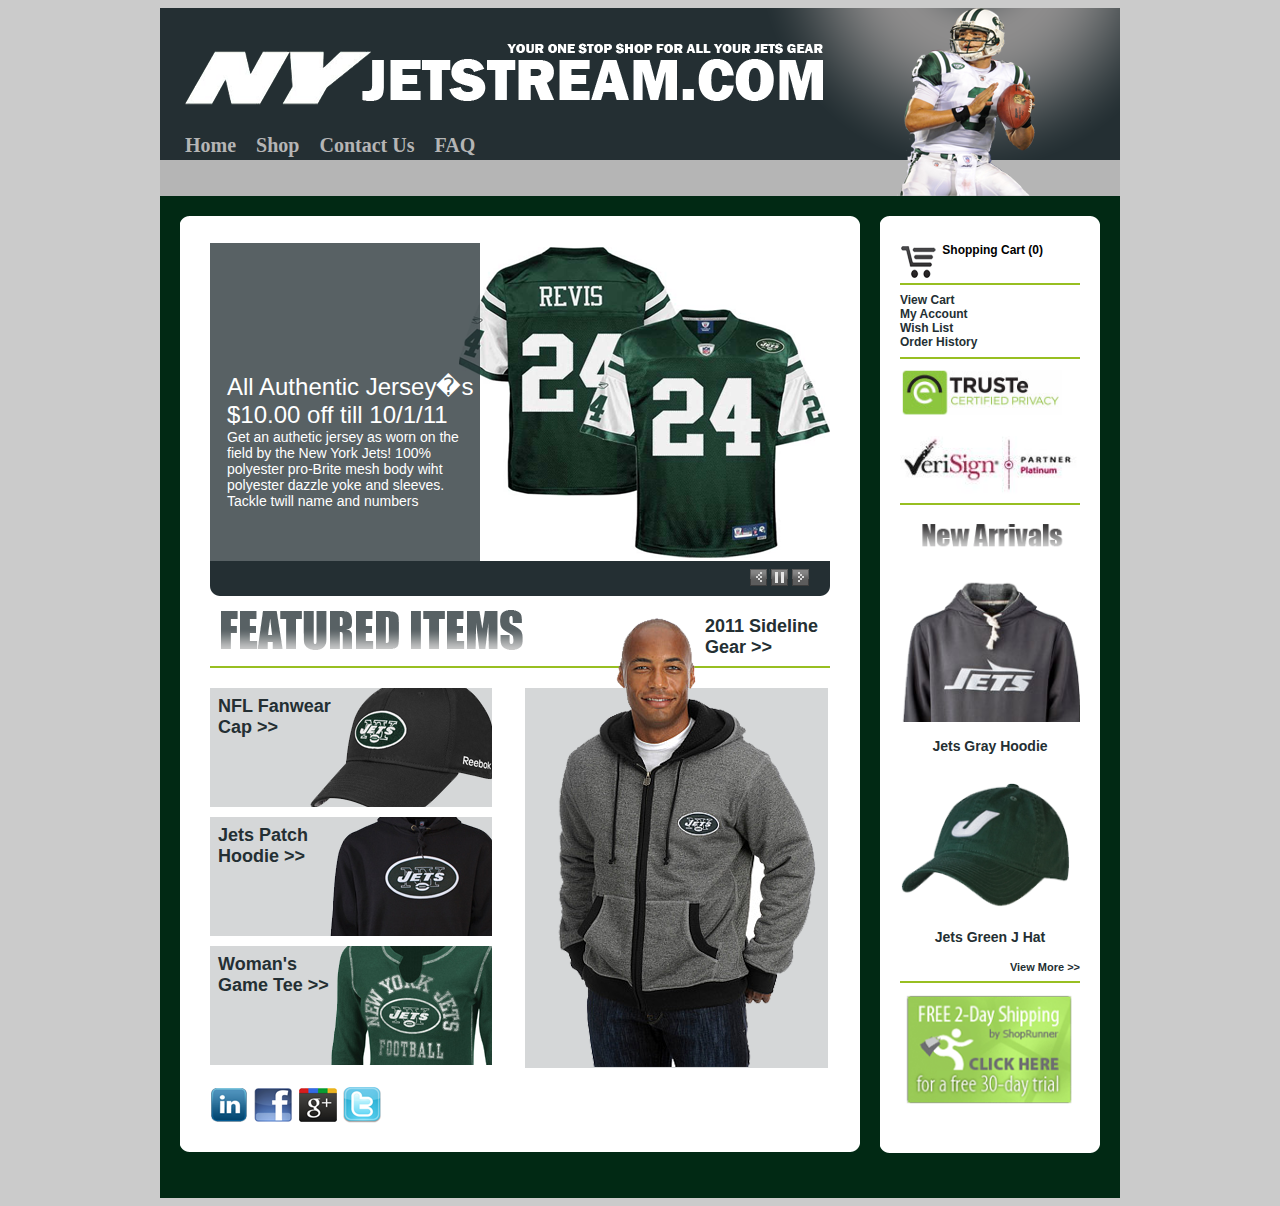
<file: index.html>
<?xml version="1.0" encoding="UTF-8"?>
<!DOCTYPE html PUBLIC "-//W3C//DTD XHTML 1.0 Transitional//EN"
"http://www.w3.org/TR/xhtml1/DTD/xhtml1-transitional.dtd">
<html xmlns="http://www.w3.org/1999/xhtml" xml:lang="en" lang="en">
<head>
  <meta NAME="Generator" CONTENT="EditPlus">
  <meta NAME="Author" CONTENT="">
  <meta NAME="Keywords" CONTENT="">
  <meta NAME="Description" CONTENT="">
  <link rel="stylesheet" href="css/style.css">
  <title>Jets Stream</title>
   <script type="text/javascript">
		function showsubmenu(id){
		submenu = document.getElementById('s'+id);
		for(i=1;i<=3;i++){
			if(i==id){
				submenu.style.display="inline";
			}
			else {
				document.getElementById('s'+i).style.display="none";
			}
		}
		}
		
		
		function donotshowsubmenu(id){
		submenu = document.getElementById('s'+id);
		for(i=1;i<=3;i++){
			if(i==id){
				submenu.style.display="none";
			}
			else {
				document.getElementById('s'+i).style.display="none";
			}
		}
		}		
	</script>
  
  
</head>

	<body bgcolor="cbcbcb">
		<div id="main">
			<!-- header -->
			<div id="header">
				<div id="title">
					<div id="logo"><img src="images/ny.png" /></div>
					<div id="menu">
						<div class="left10 fleft"><a href="#">Home</a></div>
						<div class="left10 fleft"><a href="#" onmouseover="javascript:showsubmenu(1)" onmouseout="javascript:donotshowsubmenu(1)">Shop</a></div>
						<div class="left10 fleft"><a href="page_6.html">Contact Us</a></div>
						<div class="left10 fleft"><a href="page_7.html">FAQ</a></div>
					</div>
				</div>
				<div id="subtitle">
					<div id="s1">
						<div id="arrow" onmouseover="javascript:showsubmenu(1)" onmouseout="javascript:donotshowsubmenu(1)"><img src="images/arrow.png" /></a></div>
						<div class="left10 fleft submenuHeight" onmouseover="javascript:showsubmenu(1)" onmouseout="javascript:donotshowsubmenu(1)"><a href="page_3.html" >Tees</a></div>
						<div class="left10 fleft submenuHeight"onmouseover="javascript:showsubmenu(1)" onmouseout="javascript:donotshowsubmenu(1)"><a href="page_2.html">Jerseys</a></div>
						<div class="left10 fleft submenuHeight"onmouseover="javascript:showsubmenu(1)" onmouseout="javascript:donotshowsubmenu(1)"><a href="page_4.html">Sweatshirts</a></div>
						<div class="left10 fleft submenuHeight"onmouseover="javascript:showsubmenu(1)" onmouseout="javascript:donotshowsubmenu(1)"><a href="page_5.html">Outerwear</a></div>
					</div>
				</div>
			</div>
			<!-- End header -->
			<!-- Begin Content -->
			<div id="content">
				<div class="mainTop"></div>
				
				<!-- Begin Panel -->
				<div id="panel">
					<div id="panelDesc"><img class="z1" src="images/pbl.png" /a>
						<div id="panelDescText"> All Authentic Jersey�s $10.00 off till 10/1/11<br>
						<span class="arial12">Get an authetic jersey as worn on the field by the New York Jets!  100% polyester pro-Brite mesh body wiht polyester dazzle yoke and sleeves.  Tackle twill name and numbers</span></div>
					</div>
					<div id="panelPicture"><img  src="images/jersey.png" /a></div>
					<div id="panelNavigation"><img src="images/plbc.png" /a>
						<div id="panelNavigationButton"><img src="images/nav.png" /a></div>
					</div>
				</div>
				<!-- End Panel -->
				
				<!-- Begin Content -->
				<div id="featured">
					<div id=""><img src="images/feat.png" /a></div>
				</div>
				<div id="mainLeft">
					<div id="mainItem"><img src="images/featured.png" /></div>
					<div id="mainDesc"><a href="#">2011 Sideline Gear >></a></div>
					<div class="itemPosition"><img src="images/item1.png" />
						<div class="itemDesc"><a href="#">NFL Fanwear Cap >></a></div>
					</div>
					<div class="itemPosition"><img src="images/item2.png" />
						<div class="itemDesc"><a href="#">Jets Patch Hoodie >></a></div>
					</div>
					<div class="itemPosition"><img src="images/item3.png" />
						<div class="itemDesc"><a href="#">Woman's Game Tee >></a></div>
					</div>
				</div>
				<div id="mainRight"></div>
				<div class="clear"></div>
				<div class="mart30"><img src="images/social.png" /a></div>
				<!-- End Featured -->
				
				<!-- Begin Content Footer -->
				<div id="mainFooter">
					<div class="footerRight"></div>
				</div>
				<!-- End Content Footer -->
				
			</div><!-- End Content -->
			
			<!-- Begin Sidebar -->
			<div id="sidebar">
				<div class="mainTop"></div>
				<div id="sidebarContent">
					<div id="shopping" class="martb10"><img src="images/cart.png" /a>  Shopping Cart (0)</div>
					<div class="borderGreen pad10"> 
						<a href="#">View Cart</a><br>
						<a href="#">My Account</a><br>
						<a href="#">Wish List</a><br>
						<a href="#">Order History</a><br>
					</div>
					<div class="pad10"><img class="w180" src="images/truste.png" /a></div>
					<div class="borderGreenBottom pad10"><img class="w180" src="images/verisign.png" /a></div>
					<div class="pad10"><img class="w180" src="images/newarr.png" /a></div>
					<div class="pad10"><img class="w180" src="images/sideitem1.png" /a></div>
					<div class="pad10 arial14"><a href="#">Jets Gray Hoodie</a></div>
					<div class="pad10"><img class="w180" src="images/sideitem2.png" /a></div>
					<div class="pad10 arial14"><a href="#">Jets Green J Hat</a></div>
					<div class="pad10 borderGreenBottom arial11"><a href="#">View More >></a></div>
					<div class="pad10"><img class="w180" src="images/shipping.png" /a></div>
				</div>
			</div>
			<!-- End Sidebar -->
			
			<!-- Begin Sidebar Footer -->
			<div id="sidebarFooter">
				<div class="footerRight"></div>
			</div> 
			<!-- Begin Sidebar Footer -->
			
			<!-- End content -->
		</div> <!-- End Main -->
	</body>
</html>
</file>
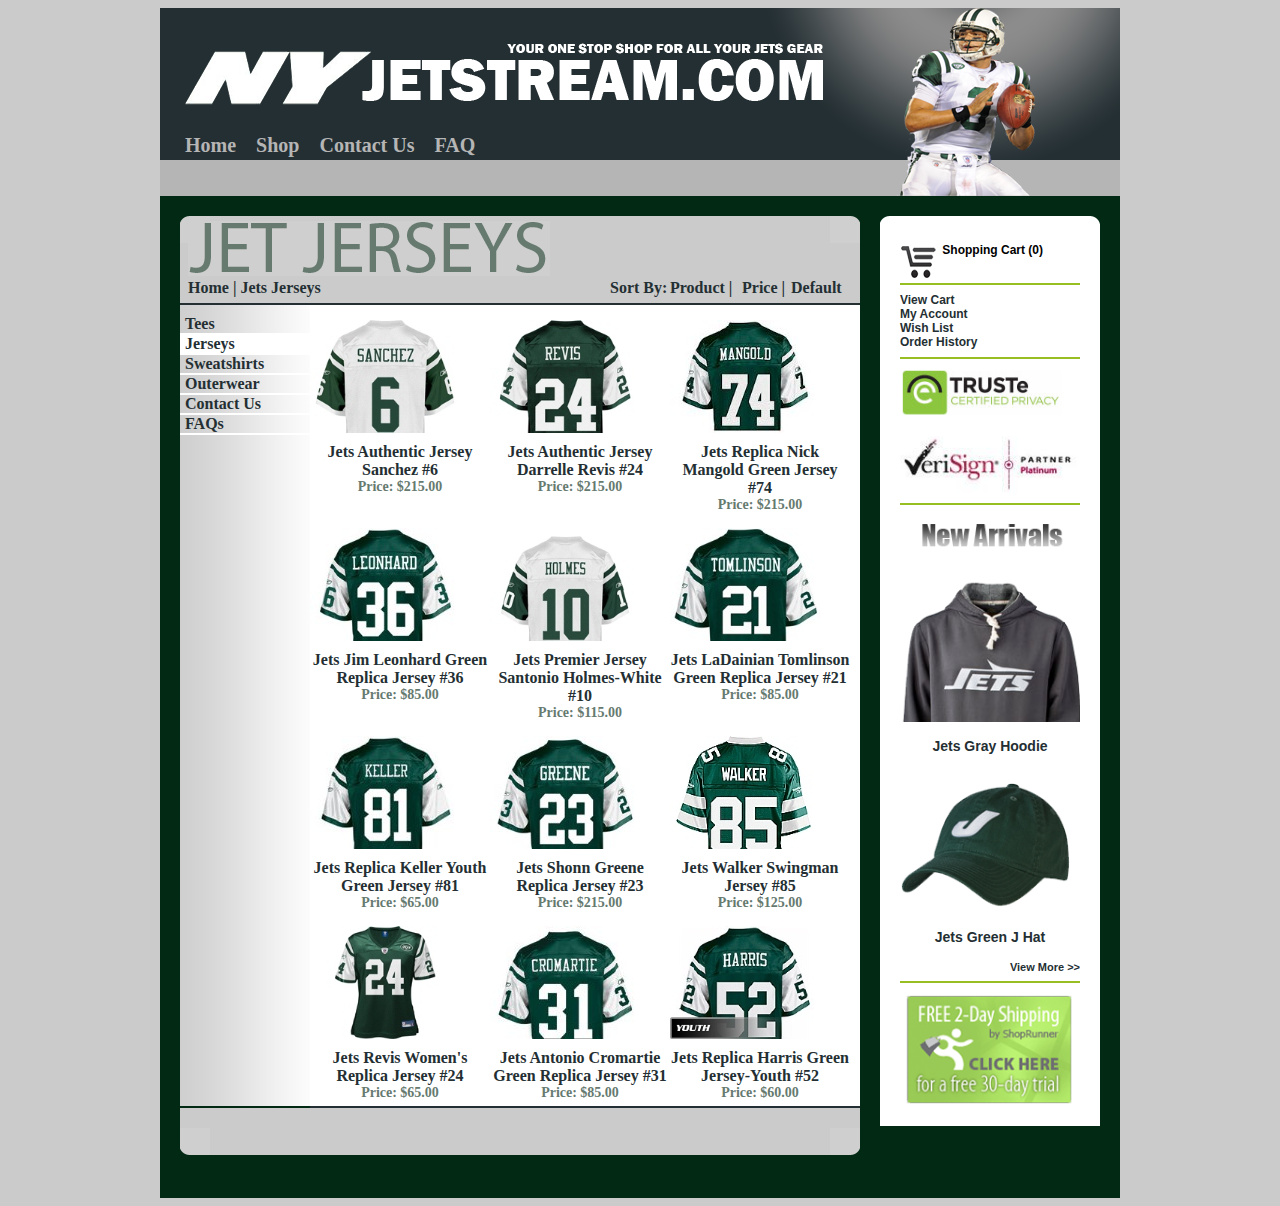
<file: page_2.html>
<?xml version="1.0" encoding="UTF-8"?>
<!DOCTYPE html PUBLIC "-//W3C//DTD XHTML 1.0 Transitional//EN"
"http://www.w3.org/TR/xhtml1/DTD/xhtml1-transitional.dtd">
<html xmlns="http://www.w3.org/1999/xhtml" xml:lang="en" lang="en">
<head>
  <meta NAME="Generator" CONTENT="EditPlus">
  <meta NAME="Author" CONTENT="">
  <meta NAME="Keywords" CONTENT="">
  <meta NAME="Description" CONTENT="">
  <link rel="stylesheet" href="css/style.css">
  <title>Jets Jerseys</title>
   <script type="text/javascript">
		function showsubmenu(id){
		submenu = document.getElementById('s'+id);
		for(i=1;i<=3;i++){
			if(i==id){
				submenu.style.display="inline";
			}
			else {
				document.getElementById('s'+i).style.display="none";
			}
		}
		}
		
		
		function donotshowsubmenu(id){
		submenu = document.getElementById('s'+id);
		for(i=1;i<=3;i++){
			if(i==id){
				submenu.style.display="none";
			}
			else {
				document.getElementById('s'+i).style.display="none";
			}
		}
		}		
	</script>
  
</head>

	<body bgcolor="cbcbcb">
		<div id="main">
			<!-- header -->
			<div id="header">
				<div id="title">
					<div id="logo"><img src="images/ny.png" /></div>
					<div id="menu">
						<div class="left10 fleft"><a href="index.html">Home</a></div>
						<div class="left10 fleft"><a href="#" onmouseover="javascript:showsubmenu(1)" onmouseout="javascript:donotshowsubmenu(1)">Shop</a></div>
						<div class="left10 fleft"><a href="page_6.html">Contact Us</a></div>
						<div class="left10 fleft"><a href="page_7.html">FAQ</a></div>
					</div>
				</div>
				<div id="subtitle">
					<div id="s1">
						<div id="arrow" onmouseover="javascript:showsubmenu(1)" onmouseout="javascript:donotshowsubmenu(1)"><img src="images/arrow.png" /></a></div>
						<div class="left10 fleft submenuHeight" onmouseover="javascript:showsubmenu(1)" onmouseout="javascript:donotshowsubmenu(1)"><a href="page_3.html" >Tees</a></div>
						<div class="left10 fleft submenuHeight"onmouseover="javascript:showsubmenu(1)" onmouseout="javascript:donotshowsubmenu(1)"><a href="page_2.html">Jerseys</a></div>
						<div class="left10 fleft submenuHeight"onmouseover="javascript:showsubmenu(1)" onmouseout="javascript:donotshowsubmenu(1)"><a href="page_4.html">Sweatshirts</a></div>
						<div class="left10 fleft submenuHeight"onmouseover="javascript:showsubmenu(1)" onmouseout="javascript:donotshowsubmenu(1)"><a href="page_5.html">Outerwear</a></div>
					</div>
				</div>
			</div>
			<!-- End header -->
			<!-- Begin Content -->
			<div id="pageContents">
				<div id="pageTop">
					<div class="cornerRightTop"></div>
				</div>
				<!-- Begin Title -->
				<div id="pageHeader">
					<div id="pageTitle"><img src="images/jerseyTitle.png" /></div>
					<div id="pageBC"><a href="index.html">Home</a> | Jets Jerseys</div>
					<div id="sort">Sort By:
						<div id="productSort"><a href="#">Product |</a></div>
						<div id="priceSort"><a href="#">Price |</a></div>
						<div id="defaultSort"><a href="#">Default</a></div>
					</div>
				</div>
				<!-- End Title -->
							
				<!-- Begin Left Menu -->
				<div id="pageLeft">
					<div class="pageButton margTop"><a href="page_3.html">Tees</a></div>
					<div class="pageButtonSelected"><a href="page_2.html">Jerseys</a></div>
					<div class="pageButton"><a href="page_4.html">Sweatshirts</a></div>
					<div class="pageButton"><a href="page_5.html">Outerwear</a></div>
					<div class="pageButton"><a href="page_6.html">Contact Us</a></div>
					<div class="pageButton"><a href="page_7.html">FAQs</a></div>
				</div>
				<!-- End Left Menu -->
				
				<!-- Begin Featured -->
				<div id="pageRight">
					<div class="pageItems"><img src="images/jersey1.jpg" /></div>
					<div class="pageItems"><img src="images/jersey2.jpg" /></div>
					<div class="pageItems"><img src="images/jersey3.jpg" /></div>
						<div class="clear"></div>
					<div class="pageItemsText">Jets Authentic Jersey Sanchez #6<br><span class="pageItemsTextGreen">Price: $215.00</span></div>
					<div class="pageItemsText">Jets Authentic Jersey Darrelle Revis #24<br><span class="pageItemsTextGreen">Price: $215.00</span></div>
					<div class="pageItemsText">Jets Replica Nick Mangold Green Jersey #74<br><span class="pageItemsTextGreen">Price: $215.00</span></div>
						<div class="clear"></div>
					<div class="pageItems"><img src="images/jersey4.jpg" /></div>
					<div class="pageItems"><img src="images/jersey5.jpg" /></div>
					<div class="pageItems"><img src="images/jersey6.jpg" /></div>
						<div class="clear"></div>
					<div class="pageItemsText">Jets Jim Leonhard Green Replica Jersey #36<br><span class="pageItemsTextGreen">Price: $85.00</span></div>
					<div class="pageItemsText">Jets Premier Jersey Santonio Holmes-White #10<br><span class="pageItemsTextGreen">Price: $115.00</span></div>
					<div class="pageItemsText">Jets LaDainian Tomlinson Green Replica Jersey  #21<br><span class="pageItemsTextGreen">Price: $85.00</span></div>
						<div class="clear"></div>
					<div class="pageItems"><img src="images/jersey7.jpg" /></div>
					<div class="pageItems"><img src="images/jersey8.jpg" /></div>
					<div class="pageItems"><img src="images/jersey9.jpg" /></div>
						<div class="clear"></div>
					<div class="pageItemsText">Jets Replica Keller Youth Green Jersey #81<br><span class="pageItemsTextGreen">Price: $65.00</span></div>
					<div class="pageItemsText">Jets Shonn Greene Replica Jersey #23<br><span class="pageItemsTextGreen">Price: $215.00</span></div>
					<div class="pageItemsText">Jets Walker Swingman Jersey #85<br><span class="pageItemsTextGreen">Price: $125.00</span></div>
						<div class="clear"></div>
					<div class="pageItems"><img src="images/jersey10.jpg" /></div>
					<div class="pageItems"><img src="images/jersey11.jpg" /></div>
					<div class="pageItems"><img src="images/jersey12.jpg" /></div>
						<div class="clear"></div>
					<div class="pageItemsText">Jets Revis Women's Replica Jersey  #24<br><span class="pageItemsTextGreen">Price: $65.00</span></div>
					<div class="pageItemsText">Jets Antonio Cromartie Green Replica Jersey  #31<br><span class="pageItemsTextGreen">Price: $85.00</span></div>
					<div class="pageItemsText">Jets Replica Harris Green Jersey-Youth  #52<br><span class="pageItemsTextGreen">Price: $60.00</span></div>
						<div class="clear"></div>
				</div>
				<!-- Begin Featured -->
				<!-- Begin Sidebar Footer -->
				<div id="pageBottom">
					<div class="cornerRightBottom"></div>
				</div>
				<!-- Begin Sidebar Footer -->
				
			</div>	
			<!-- End Content -->
			
			
			<!-- Begin Sidebar -->
			<div id="sidebar">
					<div class="mainTop"></div>
					<div id="sidebarContent">
						<div id="shopping" class="martb10"><img src="images/cart.png" /a>  Shopping Cart (0)</div>
						<div class="borderGreen pad10"> 
							<a href="#">View Cart</a><br>
							<a href="#">My Account</a><br>
							<a href="#">Wish List</a><br>
							<a href="#">Order History</a><br>
						</div>
						<div class="pad10"><img class="w180" src="images/truste.png" /a></div>
						<div class="borderGreenBottom pad10"><img class="w180" src="images/verisign.png" /a></div>
						<div class="pad10"><img class="w180" src="images/newarr.png" /a></div>
						<div class="pad10"><img class="w180" src="images/sideitem1.png" /a></div>
						<div class="pad10 arial14"><a href="#">Jets Gray Hoodie</a></div>
						<div class="pad10"><img class="w180" src="images/sideitem2.png" /a></div>
						<div class="pad10 arial14"><a href="#">Jets Green J Hat</a></div>
						<div class="pad10 borderGreenBottom arial11"><a href="#">View More >></a></div>
						<div class="pad10"><img class="w180" src="images/shipping.png" /a></div>
					</div>
			</div>
			<!-- End Sidebar -->
			

			
			<!-- End content -->
			
		</div> <!-- End Main -->
	</body>
</html>
</file>
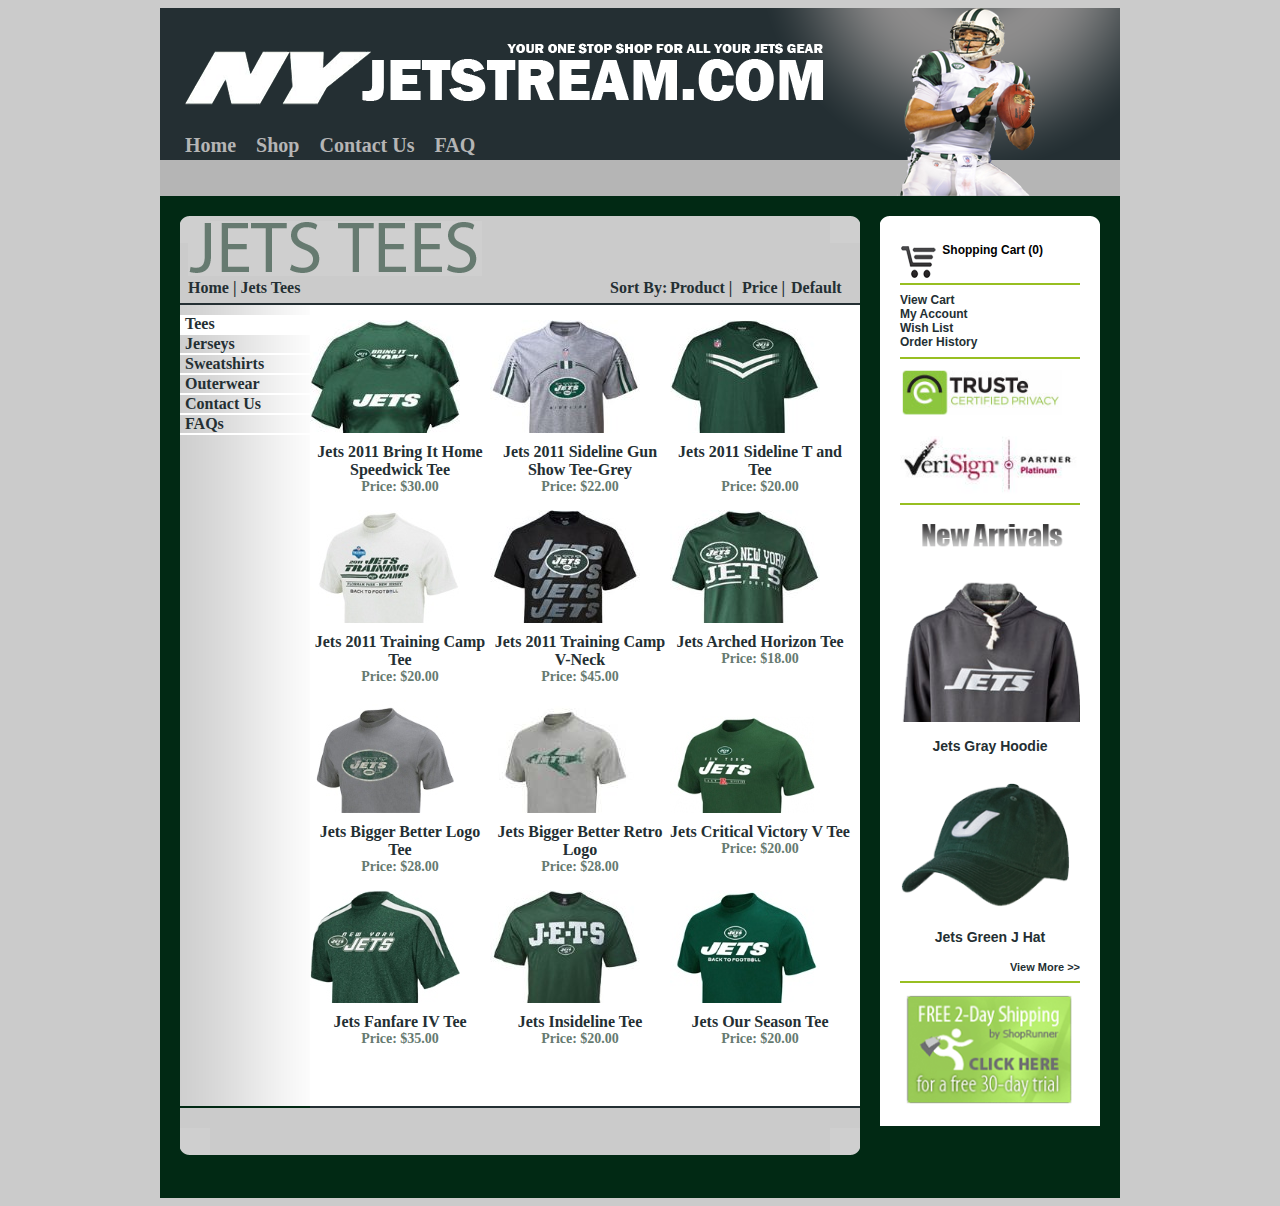
<file: page_3.html>
<?xml version="1.0" encoding="UTF-8"?>
<!DOCTYPE html PUBLIC "-//W3C//DTD XHTML 1.0 Transitional//EN"
"http://www.w3.org/TR/xhtml1/DTD/xhtml1-transitional.dtd">
<html xmlns="http://www.w3.org/1999/xhtml" xml:lang="en" lang="en">
<head>
  <meta NAME="Generator" CONTENT="EditPlus">
  <meta NAME="Author" CONTENT="">
  <meta NAME="Keywords" CONTENT="">
  <meta NAME="Description" CONTENT="">
  <link rel="stylesheet" href="css/style.css">
  <title>Jets Tees</title>
  <script type="text/javascript">
		function showsubmenu(id){
		submenu = document.getElementById('s'+id);
		for(i=1;i<=3;i++){
			if(i==id){
				submenu.style.display="inline";
			}
			else {
				document.getElementById('s'+i).style.display="none";
			}
		}
		}
		
		
		function donotshowsubmenu(id){
		submenu = document.getElementById('s'+id);
		for(i=1;i<=3;i++){
			if(i==id){
				submenu.style.display="none";
			}
			else {
				document.getElementById('s'+i).style.display="none";
			}
		}
		}		
	</script>

</head>

	<body bgcolor="cbcbcb">
		<div id="main">
			<!-- header -->
			<div id="header">
				<div id="title">
					<div id="logo"><img src="images/ny.png" /></div>
					<div id="menu">
						<div class="left10 fleft"><a href="index.html">Home</a></div>
						<div class="left10 fleft"><a href="#" onmouseover="javascript:showsubmenu(1)" onmouseout="javascript:donotshowsubmenu(1)">Shop</a></div>
						<div class="left10 fleft"><a href="page_6.html">Contact Us</a></div>
						<div class="left10 fleft"><a href="page_7.html">FAQ</a></div>
					</div>
				</div>
				<div id="subtitle">
					<div id="s1">
						<div id="arrow" onmouseover="javascript:showsubmenu(1)" onmouseout="javascript:donotshowsubmenu(1)"><img src="images/arrow.png" /></a></div>
						<div class="left10 fleft submenuHeight" onmouseover="javascript:showsubmenu(1)" onmouseout="javascript:donotshowsubmenu(1)"><a href="page_3.html" >Tees</a></div>
						<div class="left10 fleft submenuHeight"onmouseover="javascript:showsubmenu(1)" onmouseout="javascript:donotshowsubmenu(1)"><a href="page_2.html">Jerseys</a></div>
						<div class="left10 fleft submenuHeight"onmouseover="javascript:showsubmenu(1)" onmouseout="javascript:donotshowsubmenu(1)"><a href="page_4.html">Sweatshirts</a></div>
						<div class="left10 fleft submenuHeight"onmouseover="javascript:showsubmenu(1)" onmouseout="javascript:donotshowsubmenu(1)"><a href="page_5.html">Outerwear</a></div>
					</div>
				</div>
			</div>
			<!-- End header -->
			<!-- Begin Content -->
			<div id="pageContents">
				<div id="pageTop">
					<div class="cornerRightTop"></div>
				</div>
				<!-- Begin Title -->
				<div id="pageHeader">
					<div id="pageTitle"><img src="images/tees.png" /></div>
					<div id="pageBC"><a href="index.html">Home</a> | Jets Tees</div>
					<div id="sort">Sort By:
						<div id="productSort"><a href="#">Product |</a></div>
						<div id="priceSort"><a href="#">Price |</a></div>
						<div id="defaultSort"><a href="#">Default</a></div>
					</div>
				</div>
				<!-- End Title -->
							
				<!-- Begin Left Menu -->
				<div id="pageLeft">
					<div class="pageButtonSelected margTop"><a href="page_3.html">Tees</a></div>
					<div class="pageButton"><a href="page_2.html">Jerseys</a></div>
					<div class="pageButton"><a href="page_4.html">Sweatshirts</a></div>
					<div class="pageButton"><a href="page_5.html">Outerwear</a></div>
					<div class="pageButton"><a href="page_6.html">Contact Us</a></div>
					<div class="pageButton"><a href="page_7.html">FAQs</a></div>
				</div>
				<!-- End Left Menu -->
				
				<!-- Begin Featured -->
				<div id="pageRight">
					<div class="pageItems"><img src="images/tee1.jpg" /></div>
					<div class="pageItems"><img src="images/tee2.jpg" /></div>
					<div class="pageItems"><img src="images/tee3.jpg" /></div>
						<div class="clear"></div>
					<div class="pageItemsText">Jets 2011 Bring It Home Speedwick Tee<br><span class="pageItemsTextGreen">Price: $30.00</span></div>
					<div class="pageItemsText">Jets 2011 Sideline Gun Show Tee-Grey <br><span class="pageItemsTextGreen">Price: $22.00</span></div>
					<div class="pageItemsText">Jets 2011 Sideline T and Tee<br><span class="pageItemsTextGreen">Price: $20.00</span></div>
						<div class="clear"></div>
					<div class="pageItems"><img src="images/tee4.jpg" /></div>
					<div class="pageItems"><img src="images/tee5.jpg" /></div>
					<div class="pageItems"><img src="images/tee6.jpg" /></div>
						<div class="clear"></div>
					<div class="pageItemsText">Jets 2011 Training Camp Tee <br><span class="pageItemsTextGreen">Price: $20.00</span></div>
					<div class="pageItemsText">Jets 2011 Training Camp V-Neck <br><span class="pageItemsTextGreen">Price: $45.00</span></div>
					<div class="pageItemsText">Jets Arched Horizon Tee<br><span class="pageItemsTextGreen">Price: $18.00</span></div>
						<div class="clear"></div>
					<div class="pageItems"><img src="images/tee7.jpg" /></div>
					<div class="pageItems"><img src="images/tee8.jpg" /></div>
					<div class="pageItems"><img src="images/tee9.jpg" /></div>
						<div class="clear"></div>
					<div class="pageItemsText">Jets Bigger Better Logo Tee<br><span class="pageItemsTextGreen">Price: $28.00</span></div>
					<div class="pageItemsText">Jets Bigger Better Retro Logo<br><span class="pageItemsTextGreen">Price: $28.00</span></div>
					<div class="pageItemsText">Jets Critical Victory V Tee<br><span class="pageItemsTextGreen">Price: $20.00</span></div>
						<div class="clear"></div>
					<div class="pageItems"><img src="images/tee10.jpg" /></div>
					<div class="pageItems"><img src="images/tee11.jpg" /></div>
					<div class="pageItems"><img src="images/tee12.jpg" /></div>
						<div class="clear"></div>
					<div class="pageItemsText">Jets Fanfare IV Tee<br><span class="pageItemsTextGreen">Price: $35.00</span></div>
					<div class="pageItemsText">Jets Insideline Tee<br><span class="pageItemsTextGreen">Price: $20.00</span></div>
					<div class="pageItemsText">Jets Our Season Tee<br><span class="pageItemsTextGreen">Price: $20.00</span></div>
						<div class="clear"></div>
				</div>
				<!-- Begin Featured -->
				<!-- Begin Sidebar Footer -->
				<div id="pageBottom">
					<div class="cornerRightBottom"></div>
				</div>
				<!-- Begin Sidebar Footer -->
				
			</div>	
			<!-- End Content -->
			
			
			<!-- Begin Sidebar -->
			<div id="sidebar">
					<div class="mainTop"></div>
					<div id="sidebarContent">
						<div id="shopping" class="martb10"><img src="images/cart.png" /a>  Shopping Cart (0)</div>
						<div class="borderGreen pad10"> 
							<a href="#">View Cart</a><br>
							<a href="#">My Account</a><br>
							<a href="#">Wish List</a><br>
							<a href="#">Order History</a><br>
						</div>
						<div class="pad10"><img class="w180" src="images/truste.png" /a></div>
						<div class="borderGreenBottom pad10"><img class="w180" src="images/verisign.png" /a></div>
						<div class="pad10"><img class="w180" src="images/newarr.png" /a></div>
						<div class="pad10"><img class="w180" src="images/sideitem1.png" /a></div>
						<div class="pad10 arial14"><a href="#">Jets Gray Hoodie</a></div>
						<div class="pad10"><img class="w180" src="images/sideitem2.png" /a></div>
						<div class="pad10 arial14"><a href="#">Jets Green J Hat</a></div>
						<div class="pad10 borderGreenBottom arial11"><a href="#">View More >></a></div>
						<div class="pad10"><img class="w180" src="images/shipping.png" /a></div>
					</div>
			</div>
			<!-- End Sidebar -->
			

			
			<!-- End content -->
			
		</div> <!-- End Main -->
	</body>
</html>
</file>
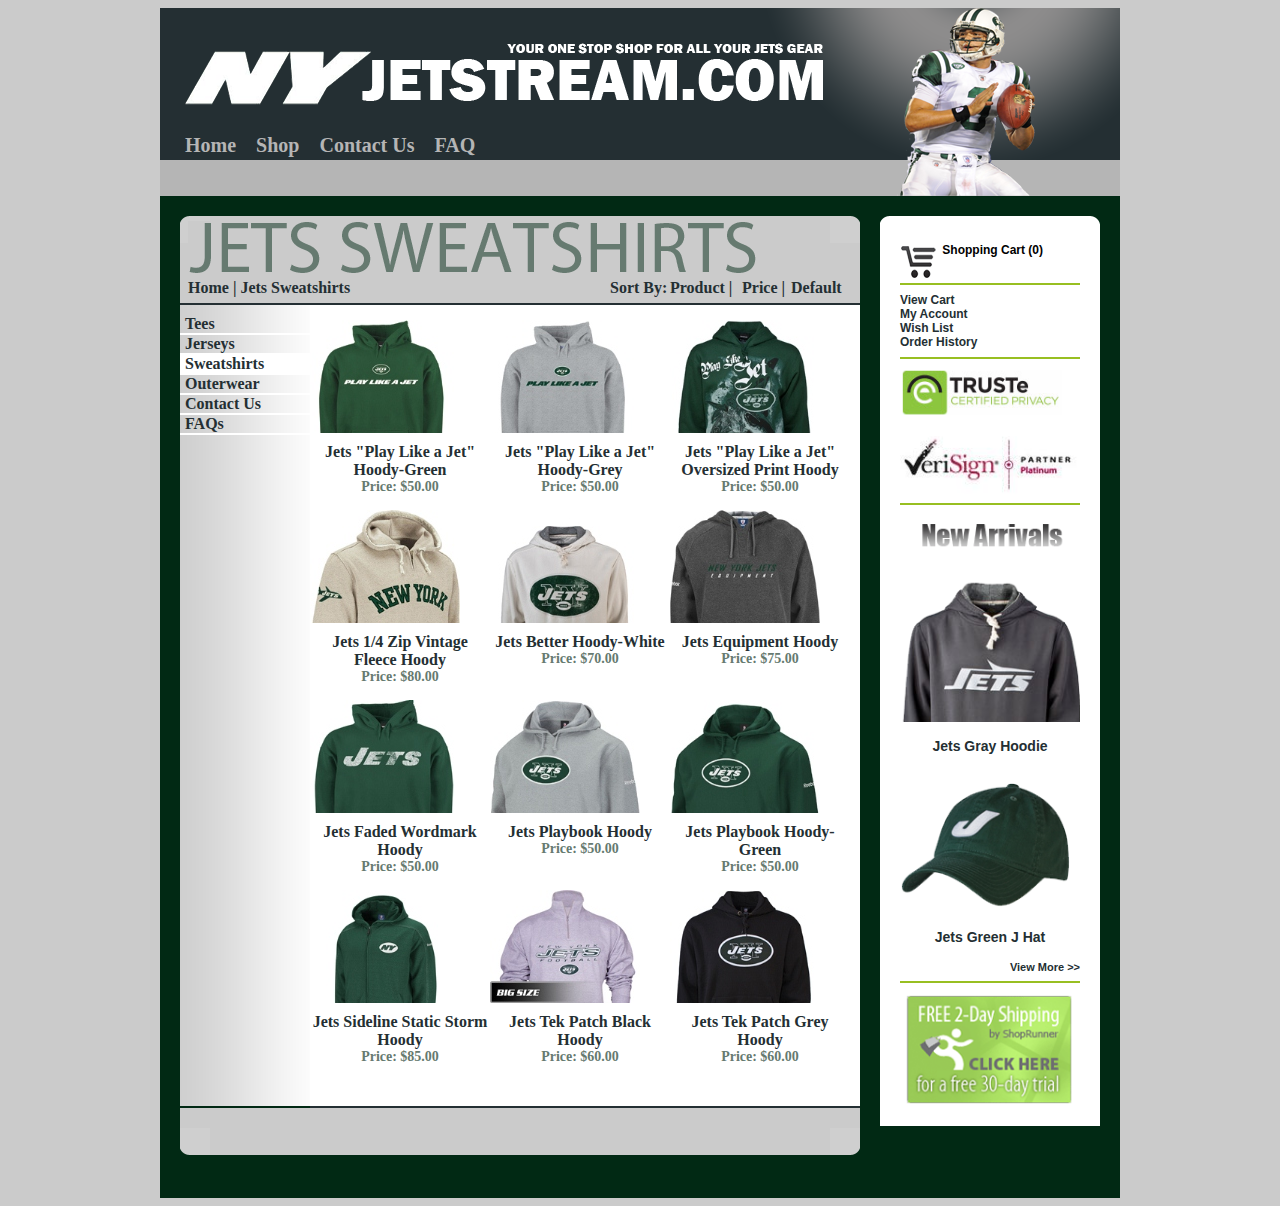
<file: page_4.html>
<?xml version="1.0" encoding="UTF-8"?>
<!DOCTYPE html PUBLIC "-//W3C//DTD XHTML 1.0 Transitional//EN"
"http://www.w3.org/TR/xhtml1/DTD/xhtml1-transitional.dtd">
<html xmlns="http://www.w3.org/1999/xhtml" xml:lang="en" lang="en">
<head>
  <meta NAME="Generator" CONTENT="EditPlus">
  <meta NAME="Author" CONTENT="">
  <meta NAME="Keywords" CONTENT="">
  <meta NAME="Description" CONTENT="">
  <link rel="stylesheet" href="css/style.css">
  <title>Jets Sweatshirts</title>
  <script type="text/javascript">
		function showsubmenu(id){
		submenu = document.getElementById('s'+id);
		for(i=1;i<=3;i++){
			if(i==id){
				submenu.style.display="inline";
			}
			else {
				document.getElementById('s'+i).style.display="none";
			}
		}
		}
		
		
		function donotshowsubmenu(id){
		submenu = document.getElementById('s'+id);
		for(i=1;i<=3;i++){
			if(i==id){
				submenu.style.display="none";
			}
			else {
				document.getElementById('s'+i).style.display="none";
			}
		}
		}		
	</script>

</head>

	<body bgcolor="cbcbcb">
		<div id="main">
			<!-- header -->
			<div id="header">
				<div id="title">
					<div id="logo"><img src="images/ny.png" /></div>
					<div id="menu">
						<div class="left10 fleft"><a href="index.html">Home</a></div>
						<div class="left10 fleft"><a href="#" onmouseover="javascript:showsubmenu(1)" onmouseout="javascript:donotshowsubmenu(1)">Shop</a></div>
						<div class="left10 fleft"><a href="page_6.html">Contact Us</a></div>
						<div class="left10 fleft"><a href="page_7.html">FAQ</a></div>
					</div>
				</div>
				<div id="subtitle">
					<div id="s1">
						<div id="arrow" onmouseover="javascript:showsubmenu(1)" onmouseout="javascript:donotshowsubmenu(1)"><img src="images/arrow.png" /></a></div>
						<div class="left10 fleft submenuHeight" onmouseover="javascript:showsubmenu(1)" onmouseout="javascript:donotshowsubmenu(1)"><a href="page_3.html" >Tees</a></div>
						<div class="left10 fleft submenuHeight"onmouseover="javascript:showsubmenu(1)" onmouseout="javascript:donotshowsubmenu(1)"><a href="page_2.html">Jerseys</a></div>
						<div class="left10 fleft submenuHeight"onmouseover="javascript:showsubmenu(1)" onmouseout="javascript:donotshowsubmenu(1)"><a href="page_4.html">Sweatshirts</a></div>
						<div class="left10 fleft submenuHeight"onmouseover="javascript:showsubmenu(1)" onmouseout="javascript:donotshowsubmenu(1)"><a href="page_5.html">Outerwear</a></div>
					</div>
				</div>
			</div>
			<!-- End header -->
			<!-- Begin Content -->
			<div id="pageContents">
				<div id="pageTop">
					<div class="cornerRightTop"></div>
				</div>
				<!-- Begin Title -->
				<div id="pageHeader">
					<div id="pageTitle"><img src="images/sweatshirts.png" /></div>
					<div id="pageBC"><a href="index.html">Home</a> | Jets Sweatshirts</div>
					<div id="sort">Sort By:
						<div id="productSort"><a href="#">Product |</a></div>
						<div id="priceSort"><a href="#">Price |</a></div>
						<div id="defaultSort"><a href="#">Default</a></div>
					</div>
				</div>
				<!-- End Title -->
							
				<!-- Begin Left Menu -->
				<div id="pageLeft">
					<div class="pageButton margTop"><a href="page_3.html">Tees</a></div>
					<div class="pageButton"><a href="page_2.html">Jerseys</a></div>
					<div class="pageButtonSelected"><a href="page_4.html">Sweatshirts</a></div>
					<div class="pageButton"><a href="page_5.html">Outerwear</a></div>
					<div class="pageButton"><a href="page_6.html">Contact Us</a></div>
					<div class="pageButton"><a href="page_7.html">FAQs</a></div>
				</div>
				<!-- End Left Menu -->
				
				<!-- Begin Featured -->
				<div id="pageRight">
					<div class="pageItems"><img src="images/sweat1.jpg" /></div>
					<div class="pageItems"><img src="images/sweat2.jpg" /></div>
					<div class="pageItems"><img src="images/sweat3.jpg" /></div>
						<div class="clear"></div>
					<div class="pageItemsText">Jets "Play Like a Jet" Hoody-Green <br><span class="pageItemsTextGreen">Price: $50.00</span></div>
					<div class="pageItemsText">Jets "Play Like a Jet" Hoody-Grey<br><span class="pageItemsTextGreen">Price: $50.00</span></div>
					<div class="pageItemsText">Jets "Play Like a Jet" Oversized Print Hoody <br><span class="pageItemsTextGreen">Price: $50.00</span></div>
						<div class="clear"></div>
					<div class="pageItems"><img src="images/sweat4.jpg" /></div>
					<div class="pageItems"><img src="images/sweat5.jpg" /></div>
					<div class="pageItems"><img src="images/sweat6.jpg" /></div>
						<div class="clear"></div>
					<div class="pageItemsText">Jets 1/4 Zip Vintage Fleece Hoody <br><span class="pageItemsTextGreen">Price: $80.00</span></div>
					<div class="pageItemsText">Jets Better Hoody-White<br><span class="pageItemsTextGreen">Price: $70.00</span></div>
					<div class="pageItemsText">Jets Equipment Hoody<br><span class="pageItemsTextGreen">Price: $75.00</span></div>
						<div class="clear"></div>
					<div class="pageItems"><img src="images/sweat7.jpg" /></div>
					<div class="pageItems"><img src="images/sweat8.jpg" /></div>
					<div class="pageItems"><img src="images/sweat9.jpg" /></div>
						<div class="clear"></div>
					<div class="pageItemsText">Jets Faded Wordmark Hoody <br><span class="pageItemsTextGreen">Price: $50.00</span></div>
					<div class="pageItemsText">Jets Playbook Hoody<br><span class="pageItemsTextGreen">Price: $50.00</span></div>
					<div class="pageItemsText">Jets Playbook Hoody-Green <br><span class="pageItemsTextGreen">Price: $50.00</span></div>
						<div class="clear"></div>
					<div class="pageItems"><img src="images/sweat10.jpg" /></div>
					<div class="pageItems"><img src="images/sweat11.jpg" /></div>
					<div class="pageItems"><img src="images/sweat12.jpg" /></div>
						<div class="clear"></div>
					<div class="pageItemsText">Jets Sideline Static Storm Hoody<br><span class="pageItemsTextGreen">Price: $85.00</span></div>
					<div class="pageItemsText">Jets Tek Patch Black Hoody <br><span class="pageItemsTextGreen">Price: $60.00</span></div>
					<div class="pageItemsText">Jets Tek Patch Grey Hoody<br><span class="pageItemsTextGreen">Price: $60.00</span></div>
						<div class="clear"></div>
				</div>
				<!-- Begin Featured -->
				<!-- Begin Sidebar Footer -->
				<div id="pageBottom">
					<div class="cornerRightBottom"></div>
				</div>
				<!-- Begin Sidebar Footer -->
				
			</div>	
			<!-- End Content -->
			
			
			<!-- Begin Sidebar -->
			<div id="sidebar">
					<div class="mainTop"></div>
					<div id="sidebarContent">
						<div id="shopping" class="martb10"><img src="images/cart.png" /a>  Shopping Cart (0)</div>
						<div class="borderGreen pad10"> 
							<a href="#">View Cart</a><br>
							<a href="#">My Account</a><br>
							<a href="#">Wish List</a><br>
							<a href="#">Order History</a><br>
						</div>
						<div class="pad10"><img class="w180" src="images/truste.png" /a></div>
						<div class="borderGreenBottom pad10"><img class="w180" src="images/verisign.png" /a></div>
						<div class="pad10"><img class="w180" src="images/newarr.png" /a></div>
						<div class="pad10"><img class="w180" src="images/sideitem1.png" /a></div>
						<div class="pad10 arial14"><a href="#">Jets Gray Hoodie</a></div>
						<div class="pad10"><img class="w180" src="images/sideitem2.png" /a></div>
						<div class="pad10 arial14"><a href="#">Jets Green J Hat</a></div>
						<div class="pad10 borderGreenBottom arial11"><a href="#">View More >></a></div>
						<div class="pad10"><img class="w180" src="images/shipping.png" /a></div>
					</div>
			</div>
			<!-- End Sidebar -->
			

			
			<!-- End content -->
			
		</div> <!-- End Main -->
	</body>
</html>
</file>
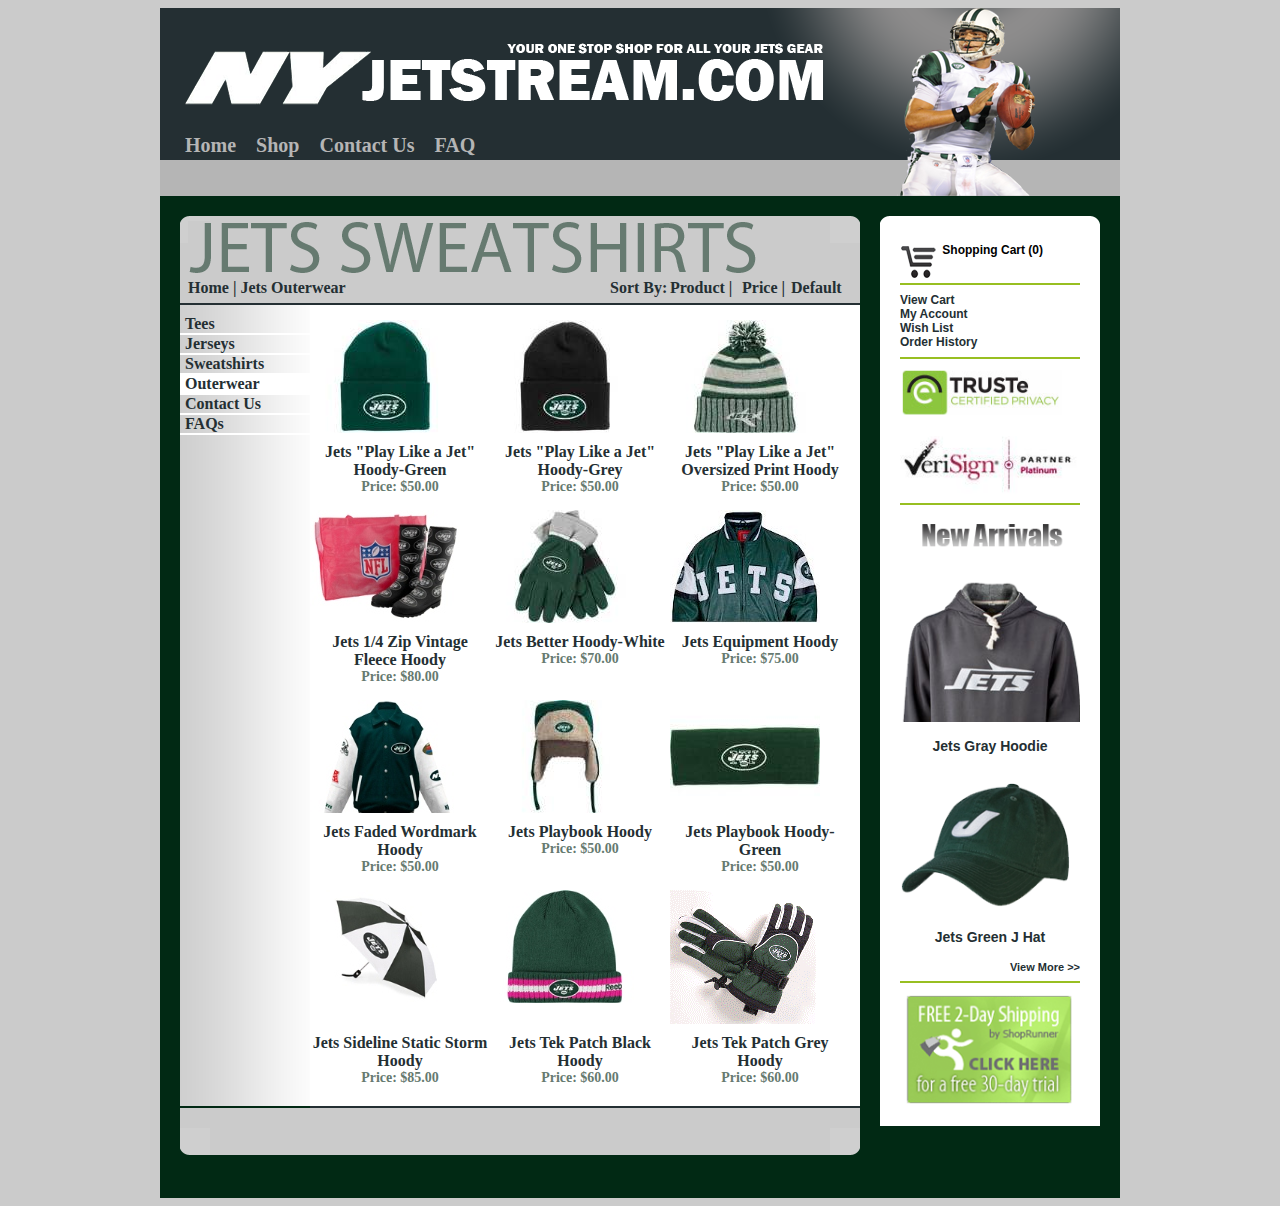
<file: page_5.html>
<?xml version="1.0" encoding="UTF-8"?>
<!DOCTYPE html PUBLIC "-//W3C//DTD XHTML 1.0 Transitional//EN"
"http://www.w3.org/TR/xhtml1/DTD/xhtml1-transitional.dtd">
<html xmlns="http://www.w3.org/1999/xhtml" xml:lang="en" lang="en">
<head>
  <meta NAME="Generator" CONTENT="EditPlus">
  <meta NAME="Author" CONTENT="">
  <meta NAME="Keywords" CONTENT="">
  <meta NAME="Description" CONTENT="">
  <link rel="stylesheet" href="css/style.css">
  <title>Jets Sweatshirts</title>
  <script type="text/javascript">
		function showsubmenu(id){
		submenu = document.getElementById('s'+id);
		for(i=1;i<=3;i++){
			if(i==id){
				submenu.style.display="inline";
			}
			else {
				document.getElementById('s'+i).style.display="none";
			}
		}
		}
		
		
		function donotshowsubmenu(id){
		submenu = document.getElementById('s'+id);
		for(i=1;i<=3;i++){
			if(i==id){
				submenu.style.display="none";
			}
			else {
				document.getElementById('s'+i).style.display="none";
			}
		}
		}		
	</script>

</head>

	<body bgcolor="cbcbcb">
		<div id="main">
			<!-- header -->
			<div id="header">
				<div id="title">
					<div id="logo"><img src="images/ny.png" /></div>
					<div id="menu">
						<div class="left10 fleft"><a href="index.html">Home</a></div>
						<div class="left10 fleft"><a href="#" onmouseover="javascript:showsubmenu(1)" onmouseout="javascript:donotshowsubmenu(1)">Shop</a></div>
						<div class="left10 fleft"><a href="page_6.html">Contact Us</a></div>
						<div class="left10 fleft"><a href="page_7.html">FAQ</a></div>
					</div>
				</div>
				<div id="subtitle">
					<div id="s1">
						<div id="arrow" onmouseover="javascript:showsubmenu(1)" onmouseout="javascript:donotshowsubmenu(1)"><img src="images/arrow.png" /></a></div>
						<div class="left10 fleft submenuHeight" onmouseover="javascript:showsubmenu(1)" onmouseout="javascript:donotshowsubmenu(1)"><a href="page_3.html" >Tees</a></div>
						<div class="left10 fleft submenuHeight"onmouseover="javascript:showsubmenu(1)" onmouseout="javascript:donotshowsubmenu(1)"><a href="page_2.html">Jerseys</a></div>
						<div class="left10 fleft submenuHeight"onmouseover="javascript:showsubmenu(1)" onmouseout="javascript:donotshowsubmenu(1)"><a href="page_4.html">Sweatshirts</a></div>
						<div class="left10 fleft submenuHeight"onmouseover="javascript:showsubmenu(1)" onmouseout="javascript:donotshowsubmenu(1)"><a href="page_5.html">Outerwear</a></div>
					</div>
				</div>
			</div>
			<!-- End header -->
			<!-- Begin Content -->
			<div id="pageContents">
				<div id="pageTop">
					<div class="cornerRightTop"></div>
				</div>
				<!-- Begin Title -->
				<div id="pageHeader">
					<div id="pageTitle"><img src="images/sweatshirts.png" /></div>
					<div id="pageBC"><a href="index.html">Home</a> | Jets Outerwear</div>
					<div id="sort">Sort By:
						<div id="productSort"><a href="#">Product |</a></div>
						<div id="priceSort"><a href="#">Price |</a></div>
						<div id="defaultSort"><a href="#">Default</a></div>
					</div>
				</div>
				<!-- End Title -->
							
				<!-- Begin Left Menu -->
				<div id="pageLeft">
					<div class="pageButton margTop"><a href="page_3.html">Tees</a></div>
					<div class="pageButton"><a href="page_2.html">Jerseys</a></div>
					<div class="pageButton"><a href="page_4.html">Sweatshirts</a></div>
					<div class="pageButtonSelected"><a href="page_5.html">Outerwear</a></div>
					<div class="pageButton"><a href="page_6.html">Contact Us</a></div>
					<div class="pageButton"><a href="page_7.html">FAQs</a></div>
				</div>
				<!-- End Left Menu -->
				
				<!-- Begin Featured -->
				<div id="pageRight">
					<div class="pageItems"><img src="images/out1.jpg" /></div>
					<div class="pageItems"><img src="images/out2.jpg" /></div>
					<div class="pageItems"><img src="images/out3.jpg" /></div>
						<div class="clear"></div>
					<div class="pageItemsText">Jets "Play Like a Jet" Hoody-Green <br><span class="pageItemsTextGreen">Price: $50.00</span></div>
					<div class="pageItemsText">Jets "Play Like a Jet" Hoody-Grey<br><span class="pageItemsTextGreen">Price: $50.00</span></div>
					<div class="pageItemsText">Jets "Play Like a Jet" Oversized Print Hoody <br><span class="pageItemsTextGreen">Price: $50.00</span></div>
						<div class="clear"></div>
					<div class="pageItems"><img src="images/out4.jpg" /></div>
					<div class="pageItems"><img src="images/out5.jpg" /></div>
					<div class="pageItems"><img src="images/out6.jpg" /></div>
						<div class="clear"></div>
					<div class="pageItemsText">Jets 1/4 Zip Vintage Fleece Hoody <br><span class="pageItemsTextGreen">Price: $80.00</span></div>
					<div class="pageItemsText">Jets Better Hoody-White<br><span class="pageItemsTextGreen">Price: $70.00</span></div>
					<div class="pageItemsText">Jets Equipment Hoody<br><span class="pageItemsTextGreen">Price: $75.00</span></div>
						<div class="clear"></div>
					<div class="pageItems"><img src="images/out7.jpg" /></div>
					<div class="pageItems"><img src="images/out8.jpg" /></div>
					<div class="pageItems"><img src="images/out9.jpg" /></div>
						<div class="clear"></div>
					<div class="pageItemsText">Jets Faded Wordmark Hoody <br><span class="pageItemsTextGreen">Price: $50.00</span></div>
					<div class="pageItemsText">Jets Playbook Hoody<br><span class="pageItemsTextGreen">Price: $50.00</span></div>
					<div class="pageItemsText">Jets Playbook Hoody-Green <br><span class="pageItemsTextGreen">Price: $50.00</span></div>
						<div class="clear"></div>
					<div class="pageItems"><img src="images/out10.jpg" /></div>
					<div class="pageItems"><img src="images/out11.jpg" /></div>
					<div class="pageItems"><img src="images/out12.gif" /></div>
						<div class="clear"></div>
					<div class="pageItemsText">Jets Sideline Static Storm Hoody<br><span class="pageItemsTextGreen">Price: $85.00</span></div>
					<div class="pageItemsText">Jets Tek Patch Black Hoody <br><span class="pageItemsTextGreen">Price: $60.00</span></div>
					<div class="pageItemsText">Jets Tek Patch Grey Hoody<br><span class="pageItemsTextGreen">Price: $60.00</span></div>
						<div class="clear"></div>
				</div>
				<!-- Begin Featured -->
				<!-- Begin Sidebar Footer -->
				<div id="pageBottom">
					<div class="cornerRightBottom"></div>
				</div>
				<!-- Begin Sidebar Footer -->
				
			</div>	
			<!-- End Content -->
			
			
			<!-- Begin Sidebar -->
			<div id="sidebar">
					<div class="mainTop"></div>
					<div id="sidebarContent">
						<div id="shopping" class="martb10"><img src="images/cart.png" /a>  Shopping Cart (0)</div>
						<div class="borderGreen pad10"> 
							<a href="#">View Cart</a><br>
							<a href="#">My Account</a><br>
							<a href="#">Wish List</a><br>
							<a href="#">Order History</a><br>
						</div>
						<div class="pad10"><img class="w180" src="images/truste.png" /a></div>
						<div class="borderGreenBottom pad10"><img class="w180" src="images/verisign.png" /a></div>
						<div class="pad10"><img class="w180" src="images/newarr.png" /a></div>
						<div class="pad10"><img class="w180" src="images/sideitem1.png" /a></div>
						<div class="pad10 arial14"><a href="#">Jets Gray Hoodie</a></div>
						<div class="pad10"><img class="w180" src="images/sideitem2.png" /a></div>
						<div class="pad10 arial14"><a href="#">Jets Green J Hat</a></div>
						<div class="pad10 borderGreenBottom arial11"><a href="#">View More >></a></div>
						<div class="pad10"><img class="w180" src="images/shipping.png" /a></div>
					</div>
			</div>
			<!-- End Sidebar -->
			

			
			<!-- End content -->
			
		</div> <!-- End Main -->
	</body>
</html>
</file>
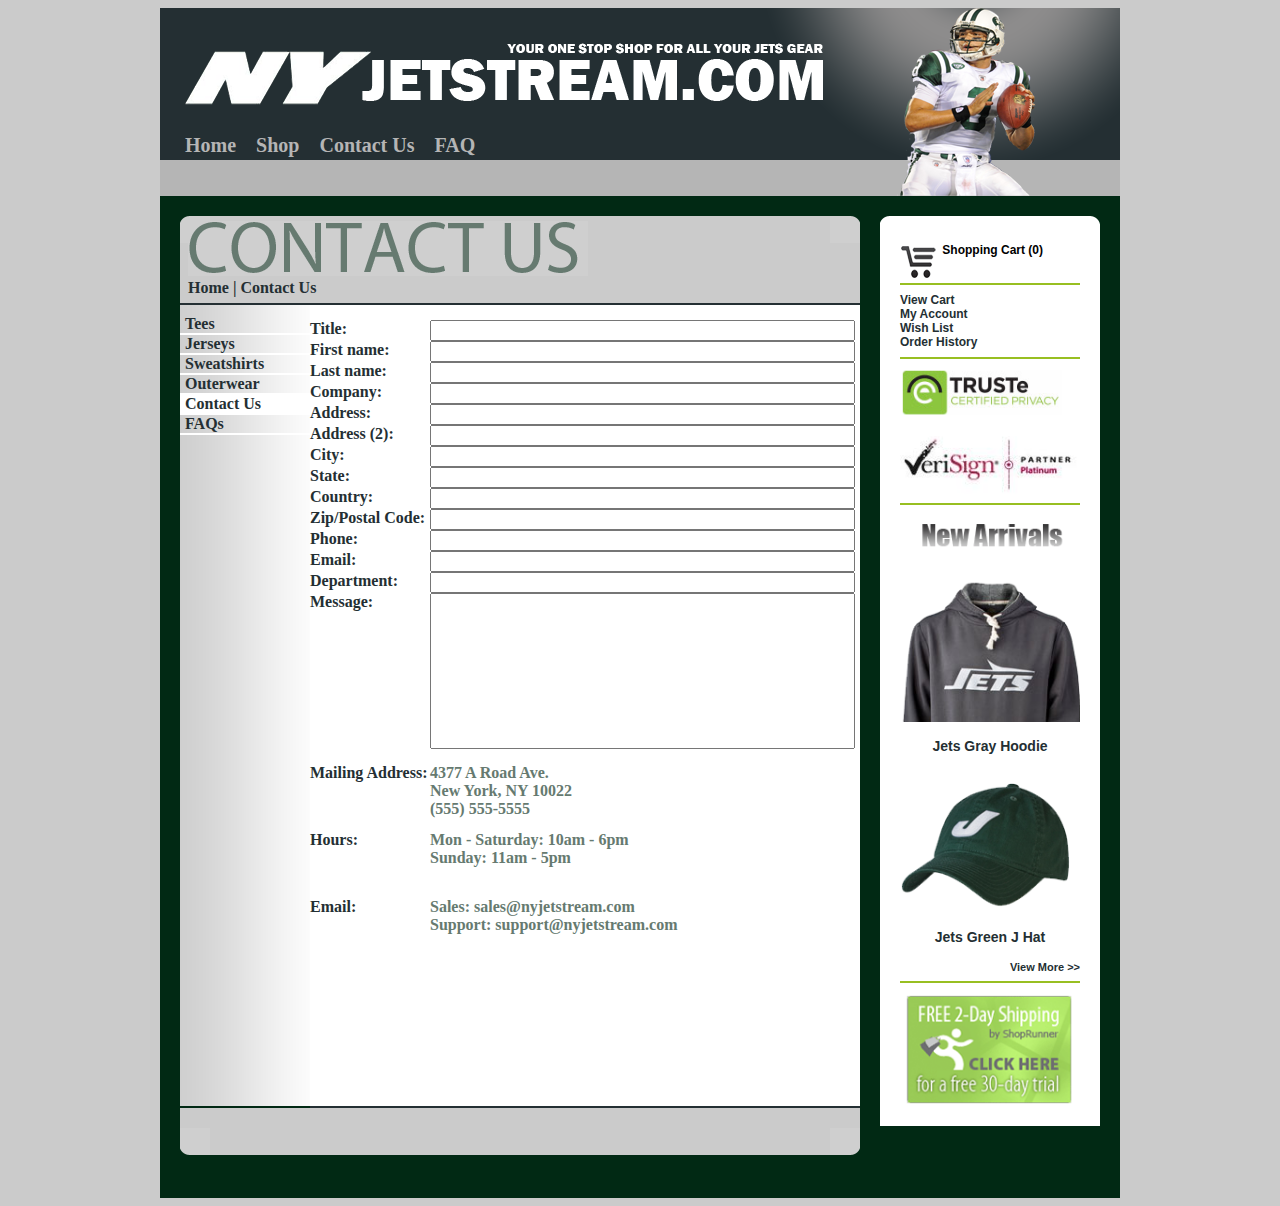
<file: page_6.html>
<?xml version="1.0" encoding="UTF-8"?>
<!DOCTYPE html PUBLIC "-//W3C//DTD XHTML 1.0 Transitional//EN"
"http://www.w3.org/TR/xhtml1/DTD/xhtml1-transitional.dtd">
<html xmlns="http://www.w3.org/1999/xhtml" xml:lang="en" lang="en">
<head>
  <meta NAME="Generator" CONTENT="EditPlus">
  <meta NAME="Author" CONTENT="">
  <meta NAME="Keywords" CONTENT="">
  <meta NAME="Description" CONTENT="">
  <link rel="stylesheet" href="css/style.css">
  <title>Jets Sweatshirts</title>
  <script type="text/javascript">
		function showsubmenu(id){
		submenu = document.getElementById('s'+id);
		for(i=1;i<=3;i++){
			if(i==id){
				submenu.style.display="inline";
			}
			else {
				document.getElementById('s'+i).style.display="none";
			}
		}
		}
		
		
		function donotshowsubmenu(id){
		submenu = document.getElementById('s'+id);
		for(i=1;i<=3;i++){
			if(i==id){
				submenu.style.display="none";
			}
			else {
				document.getElementById('s'+i).style.display="none";
			}
		}
		}		
	</script>

</head>

	<body bgcolor="cbcbcb">
		<div id="main">
			<!-- header -->
			<div id="header">
				<div id="title">
					<div id="logo"><img src="images/ny.png" /></div>
					<div id="menu">
						<div class="left10 fleft"><a href="index.html">Home</a></div>
						<div class="left10 fleft"><a href="#" onmouseover="javascript:showsubmenu(1)" onmouseout="javascript:donotshowsubmenu(1)">Shop</a></div>
						<div class="left10 fleft"><a href="page_6.html">Contact Us</a></div>
						<div class="left10 fleft"><a href="page_7.html">FAQ</a></div>
					</div>
				</div>
				<div id="subtitle">
					<div id="s1">
						<div id="arrow" onmouseover="javascript:showsubmenu(1)" onmouseout="javascript:donotshowsubmenu(1)"><img src="images/arrow.png" /></a></div>
						<div class="left10 fleft submenuHeight" onmouseover="javascript:showsubmenu(1)" onmouseout="javascript:donotshowsubmenu(1)"><a href="page_3.html" >Tees</a></div>
						<div class="left10 fleft submenuHeight"onmouseover="javascript:showsubmenu(1)" onmouseout="javascript:donotshowsubmenu(1)"><a href="page_2.html">Jerseys</a></div>
						<div class="left10 fleft submenuHeight"onmouseover="javascript:showsubmenu(1)" onmouseout="javascript:donotshowsubmenu(1)"><a href="page_4.html">Sweatshirts</a></div>
						<div class="left10 fleft submenuHeight"onmouseover="javascript:showsubmenu(1)" onmouseout="javascript:donotshowsubmenu(1)"><a href="page_5.html">Outerwear</a></div>
					</div>
				</div>
			</div>
			<!-- End header -->
			<!-- Begin Content -->
			<div id="pageContents">
				<div id="pageTop">
					<div class="cornerRightTop"></div>
				</div>
				<!-- Begin Title -->
				<div id="pageHeader">
					<div id="pageTitle"><img src="images/contactus.png" /></div>
					<div id="pageBC"><a href="index.html">Home</a> | Contact Us</div>

				</div>
				<!-- End Title -->
							
				<!-- Begin Left Menu -->
				<div id="pageLeft">
					<div class="pageButton margTop"><a href="page_3.html">Tees</a></div>
					<div class="pageButton"><a href="page_2.html">Jerseys</a></div>
					<div class="pageButton"><a href="page_4.html">Sweatshirts</a></div>
					<div class="pageButton"><a href="page_5.html">Outerwear</a></div>
					<div class="pageButtonSelected"><a href="page_6.html">Contact Us</a></div>
					<div class="pageButton"><a href="page_7.html">FAQs</a></div>
				</div>
				<!-- End Left Menu -->
				
				<!-- Begin Featured -->
				<div id="pageRight">
					<div class="contactTitles">
							<div>Title:</div>
							<div>First name:</div>
							<div>Last name:</div>
							<div>Company:</div>
							<div>Address:</div>
							<div>Address (2):</div>
							<div>City:</div>
							<div>State:</div>
							<div>Country:</div>
							<div>Zip/Postal Code:</div>
							<div>Phone:</div>
							<div>Email:</div>
							<div>Department:</div>
							<div>Message:</div>
					
					</div>
					<div id="contactForm">
						<form name="input" action="#" method="get">
							<input type="text" name="title" size="50" /><br />	
							<input type="text" name="firstname" size="50" /><br />
							<input type="text" name="lastname" size="50"/><br />
							<input type="text" name="company" size="50"/><br />
							<input type="text" name="address" size="50"/><br />
							<input type="text" name="address2" size="50"/><br />
							<input type="text" name="city" size="50"/><br />
							<input type="text" name="state" size="50"/><br />
							<input type="text" name="country" size="50"/><br />
							<input type="text" name="zip" size="50"/><br />
							<input type="text" name="phone" size="50"/><br />
							<input type="text" name="email" size="50"/><br />
							<input type="text" name="department" size="50"/><br />
							<input type="text" name="message" size="50" class="messageBox"/><br />
						</form> 
					</div>
					<div class="clear"></div>
					<div class="contactTitles contactTitlesHeight">
						Mailing Address:
					</div>
					
					<div class="contactText">
						4377 A Road Ave.<br>
						New York, NY 10022<br>
						(555) 555-5555
					</div>
					<div class="clear"></div>
					<div class="contactTitles contactTitlesHeight">
						Hours:
					</div>
					
					<div class="contactText">
						Mon - Saturday: 10am - 6pm<br>
						Sunday: 11am - 5pm<br>
					</div>
					<div class="clear"></div>
					<div class="contactTitles contactTitlesHeight">
						Email:
					</div>
					
					<div class="contactText">
						Sales: sales@nyjetstream.com<br>
						Support: support@nyjetstream.com<br>
					</div>
				</div>
				<!-- Begin Featured -->
				<!-- Begin Sidebar Footer -->
				<div id="pageBottom">
					<div class="cornerRightBottom"></div>
				</div>
				<!-- Begin Sidebar Footer -->
				
			</div>	
			<!-- End Content -->
			
			
			<!-- Begin Sidebar -->
			<div id="sidebar">
					<div class="mainTop"></div>
					<div id="sidebarContent">
						<div id="shopping" class="martb10"><img src="images/cart.png" /a>  Shopping Cart (0)</div>
						<div class="borderGreen pad10"> 
							<a href="#">View Cart</a><br>
							<a href="#">My Account</a><br>
							<a href="#">Wish List</a><br>
							<a href="#">Order History</a><br>
						</div>
						<div class="pad10"><img class="w180" src="images/truste.png" /a></div>
						<div class="borderGreenBottom pad10"><img class="w180" src="images/verisign.png" /a></div>
						<div class="pad10"><img class="w180" src="images/newarr.png" /a></div>
						<div class="pad10"><img class="w180" src="images/sideitem1.png" /a></div>
						<div class="pad10 arial14"><a href="#">Jets Gray Hoodie</a></div>
						<div class="pad10"><img class="w180" src="images/sideitem2.png" /a></div>
						<div class="pad10 arial14"><a href="#">Jets Green J Hat</a></div>
						<div class="pad10 borderGreenBottom arial11"><a href="#">View More >></a></div>
						<div class="pad10"><img class="w180" src="images/shipping.png" /a></div>
					</div>
			</div>
			<!-- End Sidebar -->
			

			
			<!-- End content -->
			
		</div> <!-- End Main -->
	</body>
</html>
</file>
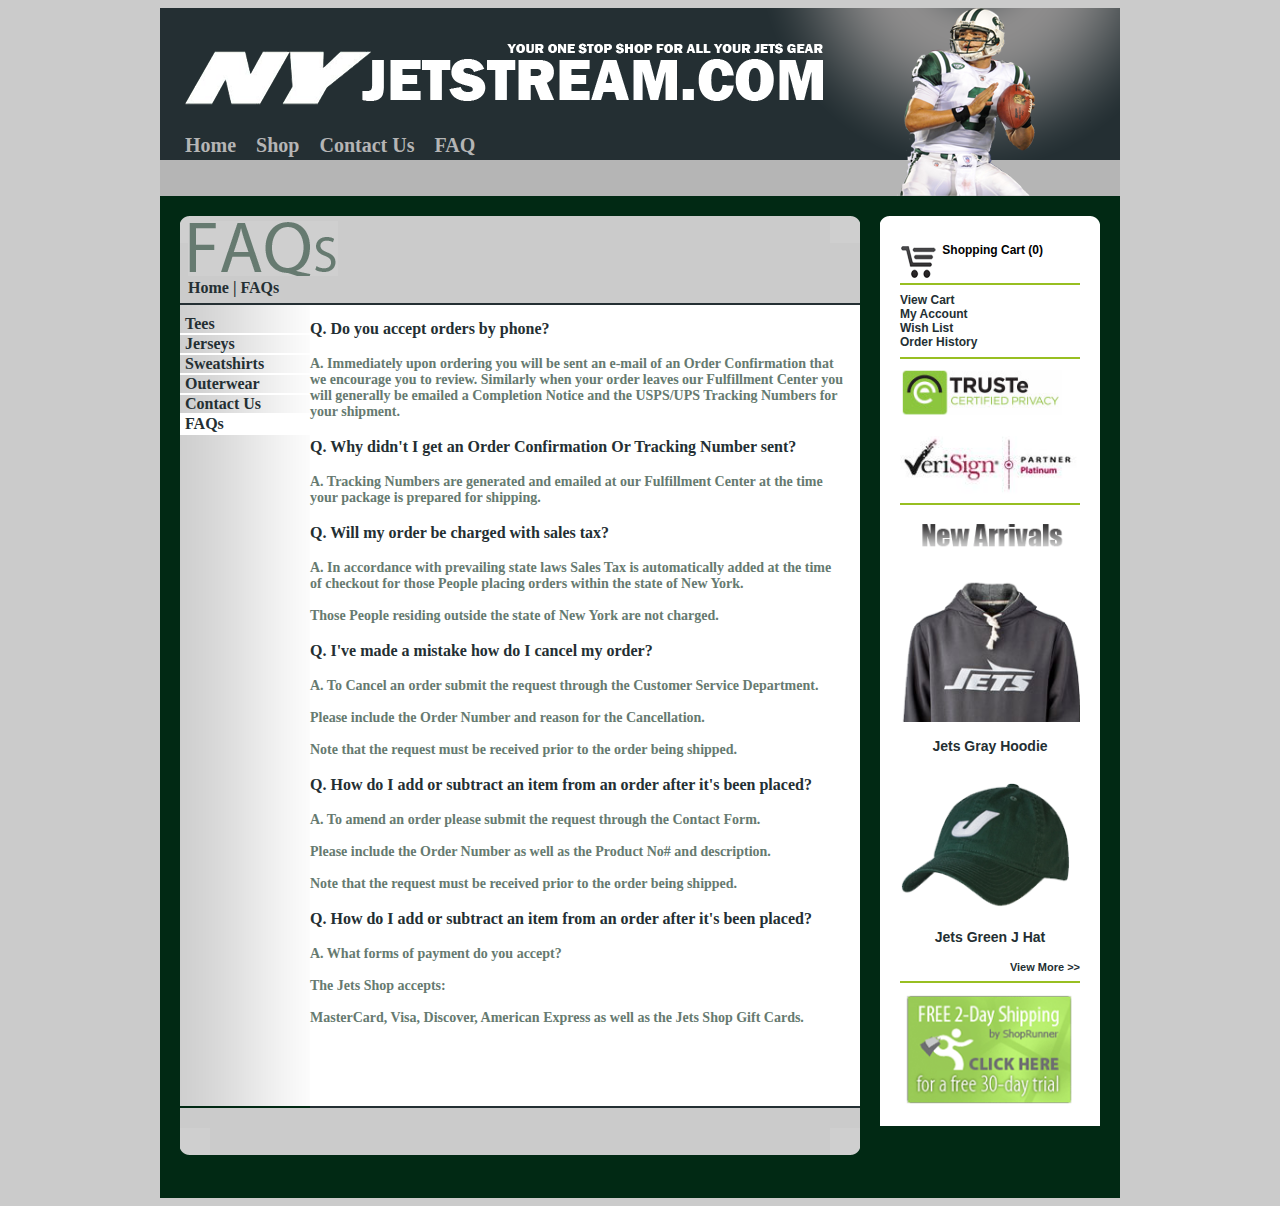
<file: page_7.html>
<?xml version="1.0" encoding="UTF-8"?>
<!DOCTYPE html PUBLIC "-//W3C//DTD XHTML 1.0 Transitional//EN"
"http://www.w3.org/TR/xhtml1/DTD/xhtml1-transitional.dtd">
<html xmlns="http://www.w3.org/1999/xhtml" xml:lang="en" lang="en">
<head>
  <meta NAME="Generator" CONTENT="EditPlus">
  <meta NAME="Author" CONTENT="">
  <meta NAME="Keywords" CONTENT="">
  <meta NAME="Description" CONTENT="">
  <link rel="stylesheet" href="css/style.css">
  <title>Jets Sweatshirts</title>
  <script type="text/javascript">
		function showsubmenu(id){
		submenu = document.getElementById('s'+id);
		for(i=1;i<=3;i++){
			if(i==id){
				submenu.style.display="inline";
			}
			else {
				document.getElementById('s'+i).style.display="none";
			}
		}
		}
		
		
		function donotshowsubmenu(id){
		submenu = document.getElementById('s'+id);
		for(i=1;i<=3;i++){
			if(i==id){
				submenu.style.display="none";
			}
			else {
				document.getElementById('s'+i).style.display="none";
			}
		}
		}		
	</script>

</head>

	<body bgcolor="cbcbcb">
		<div id="main">
			<!-- header -->
			<div id="header">
				<div id="title">
					<div id="logo"><img src="images/ny.png" /></div>
					<div id="menu">
						<div class="left10 fleft"><a href="index.html">Home</a></div>
						<div class="left10 fleft"><a href="#" onmouseover="javascript:showsubmenu(1)" onmouseout="javascript:donotshowsubmenu(1)">Shop</a></div>
						<div class="left10 fleft"><a href="page_6.html">Contact Us</a></div>
						<div class="left10 fleft"><a href="page_7.html">FAQ</a></div>
					</div>
				</div>
				<div id="subtitle">
					<div id="s1">
						<div id="arrow" onmouseover="javascript:showsubmenu(1)" onmouseout="javascript:donotshowsubmenu(1)"><img src="images/arrow.png" /></a></div>
						<div class="left10 fleft submenuHeight" onmouseover="javascript:showsubmenu(1)" onmouseout="javascript:donotshowsubmenu(1)"><a href="page_3.html" >Tees</a></div>
						<div class="left10 fleft submenuHeight"onmouseover="javascript:showsubmenu(1)" onmouseout="javascript:donotshowsubmenu(1)"><a href="page_2.html">Jerseys</a></div>
						<div class="left10 fleft submenuHeight"onmouseover="javascript:showsubmenu(1)" onmouseout="javascript:donotshowsubmenu(1)"><a href="page_4.html">Sweatshirts</a></div>
						<div class="left10 fleft submenuHeight"onmouseover="javascript:showsubmenu(1)" onmouseout="javascript:donotshowsubmenu(1)"><a href="page_5.html">Outerwear</a></div>
					</div>
				</div>
			</div>
			<!-- End header -->
			<!-- Begin Content -->
			<div id="pageContents">
				<div id="pageTop">
					<div class="cornerRightTop"></div>
				</div>
				<!-- Begin Title -->
				<div id="pageHeader">
					<div id="pageTitle"><img src="images/faq.png" /></div>
					<div id="pageBC"><a href="index.html">Home</a> | FAQs</div>

				</div>
				<!-- End Title -->
							
				<!-- Begin Left Menu -->
				<div id="pageLeft">
					<div class="pageButton margTop"><a href="page_3.html">Tees</a></div>
					<div class="pageButton"><a href="page_2.html">Jerseys</a></div>
					<div class="pageButton"><a href="page_4.html">Sweatshirts</a></div>
					<div class="pageButton"><a href="page_5.html">Outerwear</a></div>
					<div class="pageButton"><a href="page_6.html">Contact Us</a></div>
					<div class="pageButtonSelected"><a href="page_7.html">FAQs</a></div>
				</div>
				<!-- End Left Menu -->
				
				<!-- Begin Featured -->
				<div id="pageRight">
					<div id="faqbody">
					Q.  Do you accept orders by phone?
					<br>
					<br>
					<span class="faqAnswer">A.  Immediately upon ordering you will be sent an e-mail of an Order Confirmation that we encourage you to review. Similarly when your order leaves our Fulfillment Center you will generally be emailed a Completion Notice and the USPS/UPS Tracking Numbers for your shipment.</span>
					<br>
					<br>
					Q.  Why didn't I get an Order Confirmation Or Tracking Number sent?
					<br>
					<br>
					<span class="faqAnswer">A.  Tracking Numbers are generated and emailed at our Fulfillment Center at the time your package is prepared for shipping.</span> 
					<br>
					<br>
					Q.  Will my order be charged with sales tax?
					<br>
					<br>
					<span class="faqAnswer">A. In accordance with prevailing state laws Sales Tax is automatically added at the time of checkout for those People placing orders within the state of New York.
					<br>
					<br>
					Those People residing outside the state of New York are not charged.</span>
					<br>
					<br>
					Q.  I've made a mistake how do I cancel my order?
					<br>
					<br>
					<span class="faqAnswer">A.  To Cancel an order submit the request through the Customer Service Department.
					<br>
					<br>
					Please include the Order Number and reason for the Cancellation.
					<br>
					<br>
					Note that the request must be received prior to the order being shipped.</span>
					<br>
					<br>
					Q.  How do I add or subtract an item from an order after it's been placed? 
					<br>
					<br>
					<span class="faqAnswer">A.  To amend an order please submit the request through the Contact Form.
					<br>
					<br>
					Please include the Order Number as well as the Product No# and description.
					<br>
					<br>
					Note that the request must be received prior to the order being shipped.</span>
					<br>
					<br>
					Q.  How do I add or subtract an item from an order after it's been placed? 
					<br>
					<br>
					<span class="faqAnswer">A.  What forms of payment do you accept?
					<br>
					<br>
					The Jets Shop accepts:
					<br>
					<br>
					MasterCard, Visa, Discover, American Express as well as the Jets Shop Gift Cards.
					<br>
					<br>
					</div>
				</div>
				<!-- Begin Featured -->
				<!-- Begin Sidebar Footer -->
				<div id="pageBottom">
					<div class="cornerRightBottom"></div>
				</div>
				<!-- Begin Sidebar Footer -->
				
			</div>	
			<!-- End Content -->
			
			
			<!-- Begin Sidebar -->
			<div id="sidebar">
					<div class="mainTop"></div>
					<div id="sidebarContent">
						<div id="shopping" class="martb10"><img src="images/cart.png" /a>  Shopping Cart (0)</div>
						<div class="borderGreen pad10"> 
							<a href="#">View Cart</a><br>
							<a href="#">My Account</a><br>
							<a href="#">Wish List</a><br>
							<a href="#">Order History</a><br>
						</div>
						<div class="pad10"><img class="w180" src="images/truste.png" /a></div>
						<div class="borderGreenBottom pad10"><img class="w180" src="images/verisign.png" /a></div>
						<div class="pad10"><img class="w180" src="images/newarr.png" /a></div>
						<div class="pad10"><img class="w180" src="images/sideitem1.png" /a></div>
						<div class="pad10 arial14"><a href="#">Jets Gray Hoodie</a></div>
						<div class="pad10"><img class="w180" src="images/sideitem2.png" /a></div>
						<div class="pad10 arial14"><a href="#">Jets Green J Hat</a></div>
						<div class="pad10 borderGreenBottom arial11"><a href="#">View More >></a></div>
						<div class="pad10"><img class="w180" src="images/shipping.png" /a></div>
					</div>
			</div>
			<!-- End Sidebar -->
			

			
			<!-- End content -->
			
		</div> <!-- End Main -->
	</body>
</html>
</file>
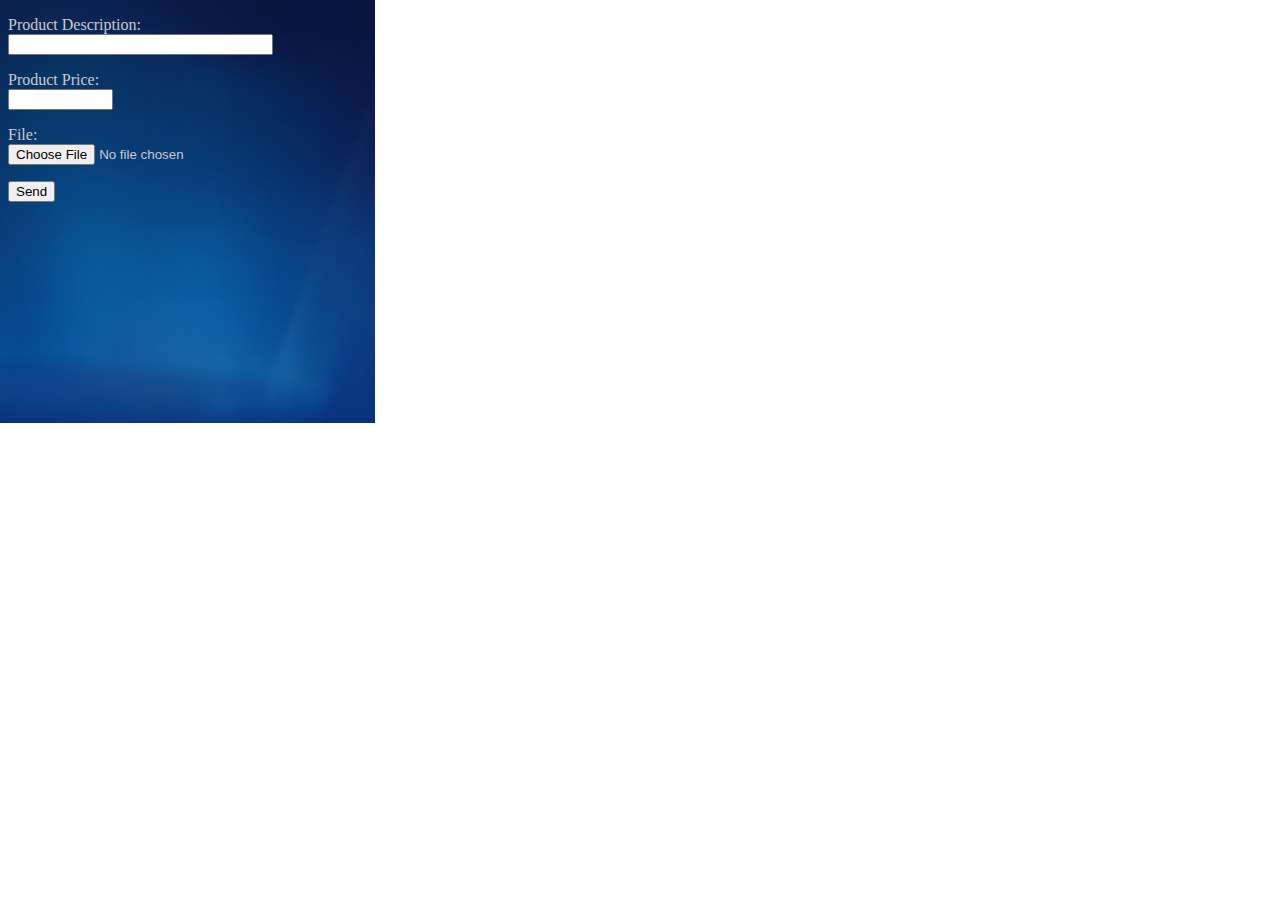
<file: upload.html>
<?xml version="1.0" encoding="UTF-8"?>
<!DOCTYPE html PUBLIC "-//W3C//DTD XHTML 1.0 Transitional//EN"
"http://www.w3.org/TR/xhtml1/DTD/xhtml1-transitional.dtd">
<html xmlns="http://www.w3.org/1999/xhtml" xml:lang="en" lang="en">
<head>
  <meta NAME="Generator" CONTENT="EditPlus">
  <meta NAME="Author" CONTENT="">
  <meta NAME="Keywords" CONTENT="">
  <meta NAME="Description" CONTENT="">
  <link rel="stylesheet" href="css/style.css">
  <title>File Upload</title>

  
  
</head>
	<body style="background-image:url('images/capture.png'); background-repeat:no-repeat;">


	<form action="" enctype="multipart/form-data" method="post">
			<p>
				Product Description:<br>
				<input type="text" name="desc" size="30">
			</p>
			<p>
				Product Price:<br>
				<input type="text" name="price" size="10">
			</p>
			<p>
				File:<br>
				<input type="file" name="datafile" size="40">
			</p>
		<div>
			<input type="submit" value="Send">
		</div>
	</form>

	</body>
</html>
</file>
<file: css/style.css>
body {
	color:#cbcbcb;
}

a {text-decoration:none; color:#242f33; border: 0px;}
a:hover {text-decoration:underline; border: 0px;}
a.u {text-decoration:underline; border: 0px;}
a.u:hover {text-decoration:none; border: 0px;}
.n a, a.n, a.n:hover {text-decoration:none; border: 0px;}
a:focus, a:active {outline: none;}


#menu a {text-decoration:none; color:#b5b5b5; border: 0px;}
#menu a:hover {border: 0px;}
#menu a.u {text-decoration:underline; border: 0px;}
#menu a.u:hover {text-decoration:none; border: 0px;}
#menu .n a, a.n, a.n:hover {text-decoration:none; border: 0px;}
#menu a:focus, a:active {outline: none;}

/* ===== Home Page ==== */
#main {
	width:960px;
	height:1190px;
	margin-left: auto;
	margin-right: auto;
	background: #012914;
}

/* ====  Begin Title ==== */
#header {
	width:960px;
	height:188px;
	margin:0px;
	padding:0px;
	font-family:calibri;
	font-weight: bold;
	font-size: 20px;
}

#title {
	position:relative;
	width:960px;
	height:152px;
	margin:0px;
	padding:0px;
	background-image:url('../images/title_01.png');
}

#logo {
	position: absolute;
	width:675px;
	top:35px;
	right:260px;
	padding:0px 0px 0px 25px;
	margin:0px;
}

#menu {
	position: absolute;
	width:695px;
	top:126px;
	right:260px;
	padding:0px 0px 0px 5px;
}

#subtitle {
	position:relative;
	width:960px;
	height:36px;
	background-image:url('../images/title_02.png');
}

#s1 {
	position: absolute;
	height:70px;
	top:-5px;
	left:75px;
	font-family:calibri;
	font-weight: bold;
	font-size: 16px;
}

#arrow {
	position: absolute;
	top:5px;
	left:32px;
}

.submenuHeight{
	padding-top:10px;
	padding-bottom:8px;
	
}

/* ==== End Title ====*/

#content {
	position:relative;
	width:680px;
	height:910px;
	float:left;
	margin: 20px 0px 0px 20px;
	background:#ffffff url(../images/ltc.png) no-repeat left top;
}

.mainTop{
	width:30px;
	height:27px;
	margin-left:20px;
	float:right;
	background:#ffffff url(../images/rtc.png) no-repeat right top;
}


/* ==== Begin Sidebar ==== */

#sidebar {
	position:relative;
	width:220px;
	height:910px;
	float:left;
	background:red;
	margin: 20px 20px 0px 20px;
	background:#ffffff url(../images/ltc.png) no-repeat left top;
}

#sidebarContent {
	position:relative;
	width:180px;
	height:27px;
	float:left;
	margin: 0px 20px 80px 20px;
	font-family:Arial;
	font-weight:bold;
	font-size: 12px;
	color:#000000;
	
}

#sidebarFooter {
	position:relative;
	width:220px;
	height:27px;
	float:right;
	margin: 0px 20px 0px 0px;
	background:#ffffff url(../images/lbc.png) no-repeat left top;
}

#shopping {
	margin: 0px 0px 0px 0px;
}

#shopping img {
	vertical-align:text-top;
}

.borderGreen {
	border-top-style:solid;
	border-bottom-style:solid;
	border-width:2px;
	border-color:#98bf21;
}

.borderGreenBottom {
	border-bottom-style:solid;
	border-width:2px;
	border-color:#98bf21;
}

/* ==== End Sidebar ====*/

/* ==== Begin Main Panel ==== */
#panel {
	position:relative;
	width:620px;
	float:left;
	margin: 0px 30px 0px 30px;
	background:#FFFFFF;
}

#panelDesc {
	width:270px;
	position:relative;
	margin: 0px;
	z-index: 1;
}

#panelDescText {
	position:absolute;
	margin: 0px;
	top:130px;
	left:17px;
	font-family:Arial;
	font-size: 24px;
	color:#FFFFFF;
}

#panelPicture {
	position:absolute;
	top:4px;
	right:0px;
	margin: 0px;
	z-index:0;
}

#panelNavigation {
	position:relative;
	width:620px;
	height:35px;
	float:left;
	margin: 0px;
	background:#242f33 url(../images/prbc.png) no-repeat right top;
}

#panelNavigationButton {
	position:absolute;
	width:70px;
	top:8px;
	right:10px;
	margin: 0px;

}

/* ==== End Main Panel ==== */

/* ==== Begin Main Featured ==== */
#featured {
	position:relative;
	width:620px;
	float:left;
	margin: 10px 30px 0px 30px;
	padding-bottom:10px;
	background:#FFFFF;
	border-bottom-style:solid;
	border-width:2px;
	border-color:#98bf21;
}

#mainLeft {
	width:300px;
	float:left;
	margin: 20px 0px 0px 30px;
	padding-bottom:10px;
	background:#FFFFFF;
}

#mainRight {
	width:303px;
	height:370px;
	float:left;
	margin: 20px 0px 0px 15px;
	padding-bottom:10px;
	background:#d5d7d8;
}

#mainItem {
	position: absolute;
	top:402px;
	right:44px;

}

#mainDesc {
	position: absolute;
	width:135px;
	top:400px;
	right:20px;
	font-family:Arial;
	font-weight:bold;
	font-size: 18px;
	color:#000000;

}

#mainLeft img {
	padding-bottom:10px;
}

/* ==== End Main Featured ==== */

#mainFooter {
	position:relative;
	width:680px;
	height:27px;
	float:left;
	margin: 0px 0px 0px 0px;
	background:#ffffff url(../images/lbc.png) no-repeat left top;
}

.footerRight {
	width:30px;
	height:27px;
	float:right;
	margin: 0px 0px 0px 0px;
	background:#ffffff url(../images/rbc.png) no-repeat left top;
}


.itemDesc {
	position: absolute;
	width:130px;
	top:8px;
	left:8px;
	font-family:Arial;
	font-weight:bold;
	font-size: 18px;
	color:#242f33;
}

.itemPosition{
	position:relative;
	width:282px;
}
.clear{
	clear:both;
}
.w180{
	width:180px;
}
.left10 {
	padding-left:20px;
}

.pad10 {
	padding: 8px 0px 8px 0px;
}
.mart30 {
	margin: 0px 0px 0px 30px;
}

.fleft {
	float:left;
}

.z1 {
	z-index:1;
}

.arial14 {
	font-family:Arial;
	font-size: 14px;
	color:#242f33;
	text-align:center;
}

.arial11 {
	font-family:Arial;
	font-size: 11px;
	color:#242f33;
	text-align:right;
}

.arial12 {
	font-family:Arial;
	font-size: 14px;
	color:#FFFFFF;
}

#s1, #s2, #s3{display:none;}


/* ===== SECONDARY COMMON CLASSES ===== */

#pageContents {
	position:relative;
	width:680px;
	float:left;
	margin: 0px 0px 0px 20px;

}

#pageTop {
	width:680px;
	height:27px;
	float:left;
	margin: 20px 0px 0px 0px;
	background:#cbcbcb url(../images/gltc.png) no-repeat left top;
}

#pageHeader {
	position:relative;
	width:680px;
	height:60px;
	float:left;
	margin: 0px 0px 0px 0px;
	background:#cbcbcb;
	border-bottom-style:solid;
	border-width:2px;
	border-color:#242f33;
}

#pageTitle {
	position: absolute;
	width:505px;
	top:-22px;
	left:8px;
}

#pageBC {
	position: absolute;
	width:170px;
	top:36px;
	left:8px;
	font-family:calibri;
	font-weight: bold;
	font-size: 16px;
	color:#242f33;
}

#sort{
	position: absolute;
	width:100px;
	top:36px;
	left:430px;
	font-family:calibri;
	font-weight: bold;
	font-size: 16px;
	color:#242f33;
}

#sort div:hover{
	background:url(../images/menu_bkg.png) repeat-x;
	background-position: 0% 15%;
	background-repeat: no-repeat;
}

#productSort{
	position: absolute;
	width:100px;
	top:0px;
	left:60px;
	font-family:calibri;
	font-weight: bold;
	font-size: 16px;
	color:#242f33;
}

#priceSort{
	position: absolute;
	width:100px;
	top:0px;
	left:132px;
	font-family:calibri;
	font-weight: bold;
	font-size: 16px;
	color:#242f33;
}

#defaultSort{
	position: absolute;
	width:100px;
	top:0px;
	left:181px;
	font-family:calibri;
	font-weight: bold;
	font-size: 16px;
	color:#242f33;
}

#pageLeft {
	width:130px;
	height:801px;
	float:left;
	margin: 0px 0px 0px 0px;
	background:#cbcbcb url(../images/left.png) repeat left top;

}

#pageRight {
	width:550px;
	height:801px;
	float:left;
	margin: 0px 0px 0px 0px;
	background:#FFFFFF;
	border-bottom-style:solid;
	border-width:2px;
	border-color:#242f33;
}

#pageBottom {
	position:relative;
	width:680px;
	height:47px;
	float:left;
	margin: 0px 0px 0px 0px;
	background:#cbcbcb url(../images/glbc.png) no-repeat left bottom;
}

#pageContents a{text-decoration:none; color:#242f33; border: 0px;}
#pageContents a:hover {border: 0px;}
#pageContents a.u {text-decoration:underline; border: 0px;}
#pageContents a.u:hover {text-decoration:none; border: 0px;}
#pageContents .n a, a.n, a.n:hover {text-decoration:none; border: 0px;}
#pageContents a:focus, a:active {outline: none;}

.cornerRightTop {
	width:30px;
	height:27px;
	float:right;
	background:#ffffff url(../images/grtc.png) no-repeat right top;
}

.cornerRightBottom {
	width:30px;
	height:47px;
	margin-left:20px;
	float:right;
	background:#cbcbcb url(../images/grbc.png) no-repeat right bottom;
}

.pageButton {
    width: 150px;
	font-family:calibri;
	font-weight: bold;
	font-size: 16px;
	color:#242f33;
	text-indent:5px;
	border-bottom-style:solid;
	border-width:2px;
	border-color:#FFFFFF;
}

.pageButtonSelected {
    width: 150px;
	font-family:calibri;
	font-weight: bold;
	font-size: 16px;
	color:#242f33;
	background: #FFFFFF;
	text-indent:5px;
	border-bottom-style:solid;
	border-width:2px;
	border-color:#FFFFFF;
}

#pageLeft div:hover{
	background:url(../images/wte.png) repeat-x;
	background-position: 0% 15%;
	background-repeat: no-repeat;
}

.margTop{
	margin-top:10px;
}
/* ===== END SECONDARY COMMON CLASSES ===== */

/* ====== PRODUCT PAGE ====== */

.pageItems {
	width:180px;
	float:left;
	margin-top:15px;
	margin-left:auto;
	margin-right:auto;
}

.pageItems img {
	align:center;
}

.pageItemsText {
	width:180px;
	float:left;
	margin-top:10px;
	font-family:calibri;
	font-weight: bold;
	font-size: 16px;
	color:#242f33;
	text-align: center;
}

.pageItemsTextGreen{
	font-family:calibri;
	font-weight: bold;
	font-size: 14px;
	color:#667a70;
	text-align: center;
}

/* ====== END PRODUCT PAGE ====== */


/* ====== BEGIN FAQs PAGE ====== */

#faqbody{
	padding: 15px 15px 0px 0px;
	font-family:calibri;
	font-weight: bold;
	font-size: 16px;
	color:#242f33;
}

.faqAnswer{
	font-family:calibri;
	font-weight: bold;
	font-size: 14px;
	color:#667a70;
}

/* ====== END FAQs PAGE ====== */

/* ====== BEGIN CONTACT US PAGE ====== */

.contactTitles {
	float:left;
	width:120px;
	padding-top:15px;
	font-family:calibri;
	font-weight: bold;
	font-size: 16px;
	color:#242f33;
}

.contactTitles div{
	width:120px;
	height:21px;
	font-family:calibri;
	font-weight: bold;
	font-size: 16px;
	color:#242f33;
}

#contactForm{
	float:left;
	padding-top:15px;
	color:#242f33;
}

.contactText {
	padding-top:15px;
	height:21px;
	font-family:calibri;
	font-weight: bold;
	font-size: 16px;
	color:#667a70;
}

.contactTitlesHeight{
	height:52px;
}

.messageBox{
	height:150px;
}

/* ====== END CONTACT US PAGE ====== */
</file>
